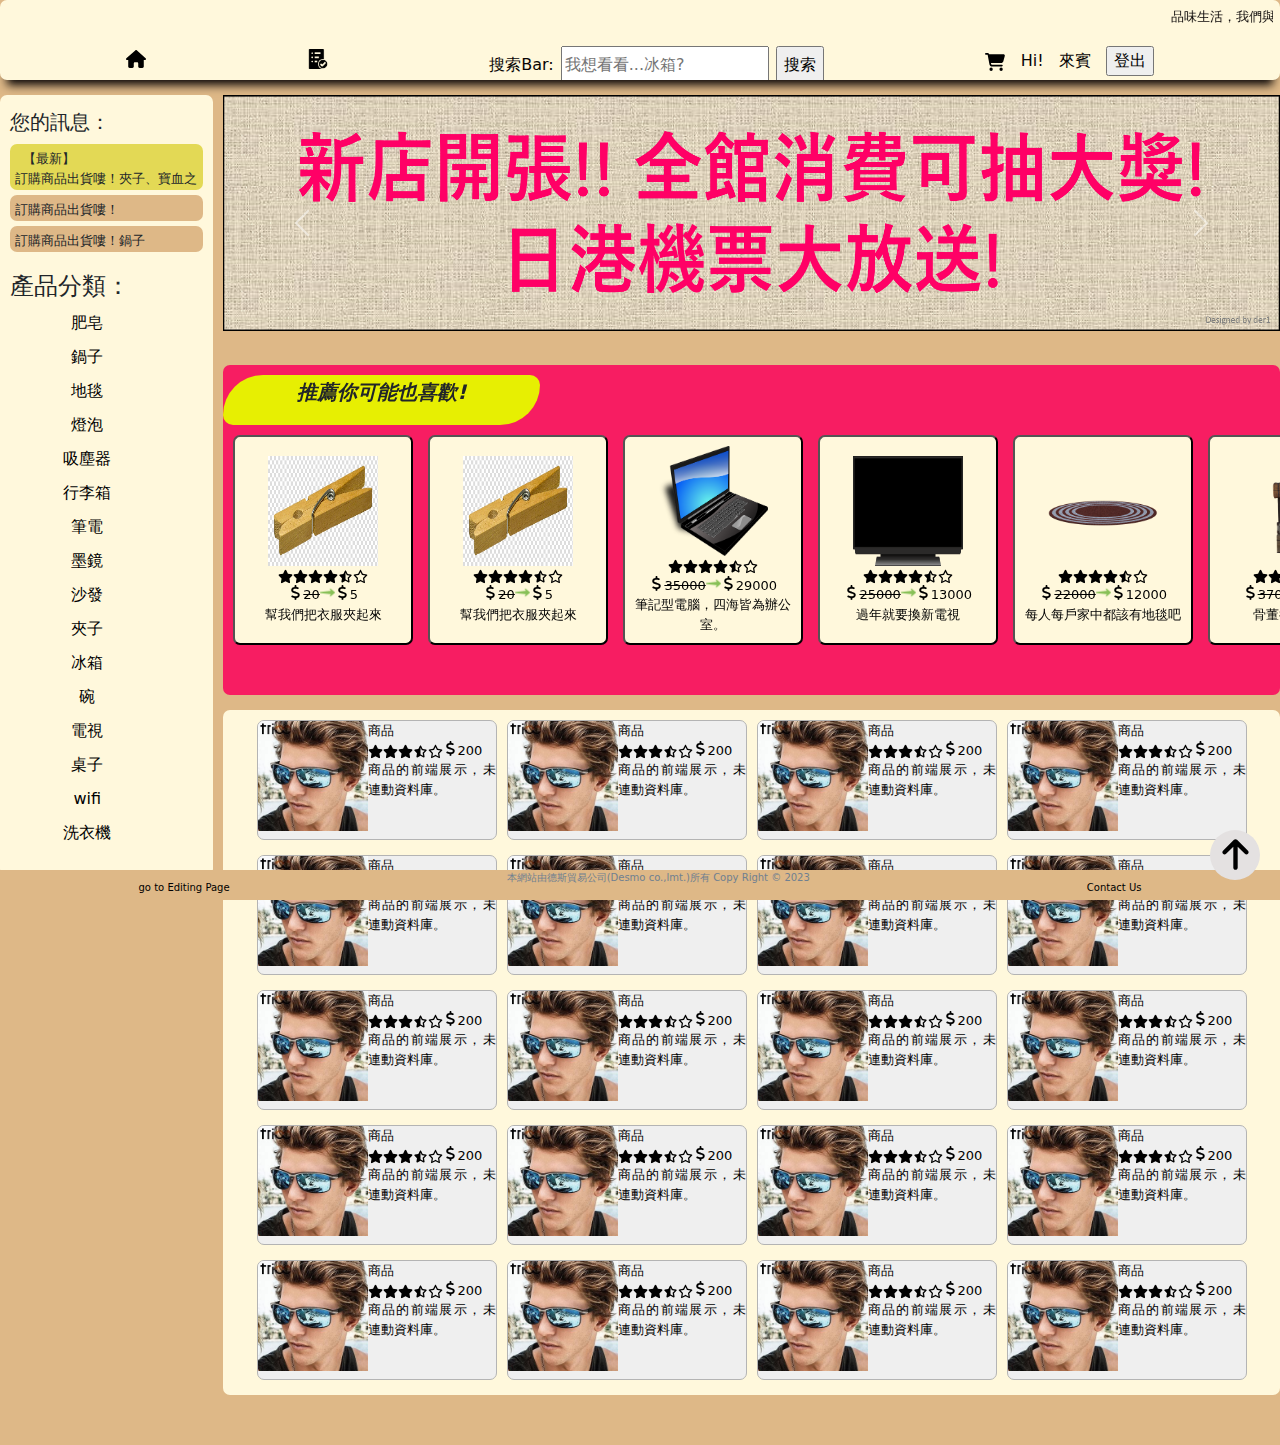
<file: index.html>
<!DOCTYPE html>
<html lang="en">
<!-- http://localhost/Shoopit_frontend/ -->
<!-- 懶人直接貼網址 -->

<head>
    <meta charset="UTF-8">
    <meta name="viewport" content="width=device-width, initial-scale=1.0">
    <title>Shopit</title>
    <!-- import of Bootstrap -->
    <link href="https://cdn.jsdelivr.net/npm/bootstrap@5.3.3/dist/css/bootstrap.min.css" rel="stylesheet" integrity="sha384-QWTKZyjpPEjISv5WaRU9OFeRpok6YctnYmDr5pNlyT2bRjXh0JMhjY6hW+ALEwIH" crossorigin="anonymous">
    <!-- import of Bootstrap -->
    <script src="https://cdn.jsdelivr.net/npm/bootstrap@5.3.3/dist/js/bootstrap.bundle.min.js" integrity="sha384-YvpcrYf0tY3lHB60NNkmXc5s9fDVZLESaAA55NDzOxhy9GkcIdslK1eN7N6jIeHz" crossorigin="anonymous"></script>

    <!-- 連結到AOS -->
    <link rel="stylesheet" href="https://unpkg.com/aos@next/dist/aos.css" />
    <script src="https://unpkg.com/aos@next/dist/aos.js"></script>

    <!-- 將 CSS 文件連結到 HTML -->
    <link rel="stylesheet" href="index.css">
    <!-- 將 JS  文件連結到 HTML -->
    <script src="index.js"></script>
</head>

<body id="top">
    <div id="contener">
        <header class="col-pc-12 col-mobile-12">
            <nav id="run">
                <marquee direction="left" width="100%" scrollamount="10">
                    品味生活，我們與您同行。精心挑選的商品，為您呈現卓越品質與時尚風格。品味不凡，從這裡開始！
                    &nbsp;&nbsp;&nbsp;&nbsp;&nbsp;&nbsp;&nbsp;&nbsp;&nbsp;&nbsp;&nbsp;&nbsp;&nbsp;&nbsp;&nbsp;&nbsp;&nbsp;&nbsp;&nbsp;&nbsp;&nbsp;&nbsp;&nbsp;&nbsp;&nbsp;&nbsp;
                    專為您訂製的個性化體驗！品味生活，從這裡開始。我們將為您提供無與倫比的品質和服務。
                    &nbsp;&nbsp;&nbsp;&nbsp;&nbsp;&nbsp;&nbsp;&nbsp;&nbsp;&nbsp;&nbsp;&nbsp;&nbsp;&nbsp;&nbsp;&nbsp;&nbsp;&nbsp;&nbsp;&nbsp;&nbsp;&nbsp;&nbsp;&nbsp;&nbsp;&nbsp;
                    擁有品味，從此開始。我們的產品將為您的生活增添色彩。選擇我們，讓您的每一刻都閃耀奪目！
                    &nbsp;&nbsp;&nbsp;&nbsp;&nbsp;&nbsp;&nbsp;&nbsp;&nbsp;&nbsp;&nbsp;&nbsp;&nbsp;&nbsp;&nbsp;&nbsp;&nbsp;&nbsp;&nbsp;&nbsp;&nbsp;&nbsp;&nbsp;&nbsp;&nbsp;&nbsp;
                    時尚與舒適的完美結合！我們的產品將為您帶來無限精彩。追求卓越，選擇我們，將讓您與眾不同！
                    &nbsp;&nbsp;&nbsp;&nbsp;&nbsp;&nbsp;&nbsp;&nbsp;&nbsp;&nbsp;&nbsp;&nbsp;&nbsp;&nbsp;&nbsp;&nbsp;&nbsp;&nbsp;&nbsp;&nbsp;&nbsp;&nbsp;&nbsp;&nbsp;&nbsp;&nbsp;
                    獨特風格，不凡魅力。我們的產品與您的品味相得益彰。從細節中展現您的獨特魅力，與我們一同開啟精彩之旅！
                    &nbsp;&nbsp;&nbsp;&nbsp;&nbsp;&nbsp;&nbsp;&nbsp;&nbsp;&nbsp;&nbsp;&nbsp;&nbsp;&nbsp;&nbsp;&nbsp;&nbsp;&nbsp;&nbsp;&nbsp;&nbsp;&nbsp;&nbsp;&nbsp;&nbsp;&nbsp;
                    追求品質生活？我們為您打造。從頂級產品到卓越服務，我們將滿足您的一切需求。盡情享受，我們為您而來！
                    &nbsp;&nbsp;&nbsp;&nbsp;&nbsp;&nbsp;&nbsp;&nbsp;&nbsp;&nbsp;&nbsp;&nbsp;&nbsp;&nbsp;&nbsp;&nbsp;&nbsp;&nbsp;&nbsp;&nbsp;&nbsp;&nbsp;&nbsp;&nbsp;&nbsp;&nbsp;
                    不僅是商品，更是生活方式的象徵。我們致力於提供最好的選擇，讓您的生活充滿愉悅與精彩。
                </marquee>
            </nav>
                <nav id="tool">
                    <div id="home">
                        <a href="index.html"><img src="icon/house-solid.svg" class="icon" title="home page" alt="go to homepage"></a>
                    </div>
                    <div id="check_list">
                        <a href="list.html"><img src="icon/check-list.png" class="icon" alt="go to check list" width="20px" height="20px" title="訂單清單。管理者登入才會顯示；此僅前端展示！"></a>
                    </div>
                    <!-- 搜索區 -->
                    <div id="searchBar">
                        <label id="label" for="search">搜索Bar:</label>
                        <input type="text" id="search" name="search_name" placeholder="我想看看...冰箱?" height="10px" title="可搜尋商品名與種類；此僅前端展示，未連資料庫無法使用！">
                        <input type="submit" name="search_button" value="搜索" title="可搜尋商品名與種類；此僅前端展示，未連資料庫無法使用！">
                    </div>
                    <!-- 購物車 -->
                    <div id="cart">
                        <a href="check.html"><img src="icon/cart-shopping-solid.svg" class="icon" alt="cart icon" title="購物車；因此僅前端展示，無連資料庫，故列出部分商品以展示。">
                        </a>
                        &nbsp; Hi! &nbsp; 來賓 &nbsp;
                        <input type="submit" name="logout" value="登出" title="登出；因此僅前端展示，無連資料庫，故固定登入中。">
                    </div>
                </nav>
        </header>


        <main>
            <div id="middbody" class="ROW">
                <!-- 普通螢幕，顯示的aside(小螢幕點開顯示) -->
                <aside id="aside" class="col-pc-2 col-mobile-12">
                    <div id="infos" style="margin:0 0 20px 0;">
                        <h5 style="margin:0 0 10px 0;">您的訊息：</h5>
                        <div id="info0" data-aos="fade-right" data-aos-duration="300" class="info">&nbsp;&nbsp;【最新】<br>訂購商品出貨嘍！夾子、寶血之碗&nbsp;&nbsp;2024/05/08</div>
                        <div id="info1" data-aos="fade-right" data-aos-duration="600" class="info">訂購商品出貨嘍！wifi2024/05/08</div>
                        <div id="info2" data-aos="fade-right" data-aos-duration="900" class="info">訂購商品出貨嘍！鍋子2024/05/08 10am:31:06</div>
                    </div>
                    <!-- 訊息框結束 -->

                    <h4>產品分類：</h4>
                    <div id="Products">
                        <ul>
                            <li><a href="">肥皂</a></li>
                            <li><a href="">鍋子</a></li>
                            <li><a href="">地毯</a></li>
                            <li><a href="">燈泡</a></li>
                            <li><a href="">吸塵器</a></li>
                            <li><a href="">行李箱</a></li>
                            <li><a href="">筆電</a></li>
                            <li><a href="">墨鏡</a></li>
                            <li><a href="">沙發</a></li>
                            <li><a href="">夾子</a></li>
                            <li><a href="">冰箱</a></li>
                            <li><a href="">碗</a></li>
                            <li><a href="">電視</a></li>
                            <li><a href="">桌子</a></li>
                            <li><a href="">wifi</a></li>
                            <li><a href="">洗衣機</a></li>
                        </ul>
                    </div>
                </aside>

                <div id="contents" class="col-pc-10 col-mobile-12">
                    <!-- 下分三大類greatPromotion、interested、normal -->
                    <div id="greatPromotion">
                        <!-- Retrieved the div code from Bootstrap -->
                        <!-- 廣告圖display -->
                        <div id="carouselExampleInterval" class="carousel slide" data-bs-ride="carousel" data-aos="zoom-in" data-aos-duration="400">
                            <div class="carousel-inner">
                                <div class="carousel-item active" data-bs-interval="4000">
                                    <img src="./pictureTarget/ad1.png" class="d-block w-100" height="255px">
                                </div>
                                <div class="carousel-item" data-bs-interval="4000">
                                    <img src="./pictureTarget/ad2.png" class="d-block w-100" height="255px">
                                </div>
                                <div class="carousel-item" data-bs-interval="4000">
                                    <img src="./pictureTarget/ad3.png" class="d-block w-100" height="255px">
                                </div>
                                <div class="carousel-item" data-bs-interval="4000">
                                    <img src="./pictureTarget/ad4.png" class="d-block w-100" height="255px">
                                </div>
                            </div>
                            <button class="carousel-control-prev" type="button" data-bs-target="#carouselExampleInterval" data-bs-slide="prev">
                                <span class="carousel-control-prev-icon" aria-hidden="true"></span>
                                <span class="visually-hidden">Previous</span>
                            </button>
                            <button class="carousel-control-next" type="button" data-bs-target="#carouselExampleInterval" data-bs-slide="next">
                                <span class="carousel-control-next-icon" aria-hidden="true"></span>
                                <span class="visually-hidden">Next</span>
                            </button>
                        </div>
                        <!-- Bootstrap end -->

                    </div>
                    <div id="interested" data-aos="zoom-in" data-aos-duration="800">
                        <div id="interested_title">
                            <p>推薦你可能也喜歡!</p>
                        </div>

                        <div id="items">
                            <a href="itemPage.html">
                                <button id="item" height="210px" ; width="180px" ;>
                                    <img src="pictureTarget/clamp4.jpg" alt="" title="優質特賣" width="110px" height="110px">
                                    <div id="level1">
                                        <div id="stars"><img src="icon/star-solid.svg" alt="" height="15px" width="15"></div>
                                        <div id="stars"><img src="icon/star-solid.svg" alt="" height="15px" width="15"></div>
                                        <div id="stars"><img src="icon/star-solid.svg" alt="" height="15px" width="15"></div>
                                        <div id="stars"><img src="icon/star-solid.svg" alt="" height="15px" width="15"></div>
                                        <div id="stars"><img src="icon/star-stroke.svg" alt="" height="15px" width="15"></div>
                                        <div id="stars"><img src="icon/star-regular.svg" alt="" height="15px" width="15"></div>
                                    </div>
                                    <div id="level2">
                                        <img src="icon/dollar.svg" alt="" height="15px" width="15">
                                        <div id="price1">20</div>
                                        <img src="icon/arrow-right.png" alt="" height="15px" width="15">
                                        <img src="icon/dollar.svg" alt="" height="15px" width="15">
                                        <div id="price">5</div>
                                    </div>
                                    <div id="intro">幫我們把衣服夾起來</div>
                                </button>
                            </a>
                            <a href="itemPage.html">
                                <button id="item" height="210px" ; width="180px" ;>
                                    <img src="pictureTarget/clamp4.jpg" alt="" title="優質特賣" width="110px" height="110px">
                                    <div id="level1">
                                        <div id="stars"><img src="icon/star-solid.svg" alt="" height="15px" width="15"></div>
                                        <div id="stars"><img src="icon/star-solid.svg" alt="" height="15px" width="15"></div>
                                        <div id="stars"><img src="icon/star-solid.svg" alt="" height="15px" width="15"></div>
                                        <div id="stars"><img src="icon/star-solid.svg" alt="" height="15px" width="15"></div>
                                        <div id="stars"><img src="icon/star-stroke.svg" alt="" height="15px" width="15"></div>
                                        <div id="stars"><img src="icon/star-regular.svg" alt="" height="15px" width="15"></div>
                                    </div>
                                    <div id="level2">
                                        <img src="icon/dollar.svg" alt="" height="15px" width="15">
                                        <div id="price1">20</div>
                                        <img src="icon/arrow-right.png" alt="" height="15px" width="15">
                                        <img src="icon/dollar.svg" alt="" height="15px" width="15">
                                        <div id="price">5</div>
                                    </div>
                                    <div id="intro">幫我們把衣服夾起來</div>
                                </button>
                            </a>
                            <a href="itemPage.html">
                                <button id="item" height="210px" ; width="180px" ;>
                                    <img src="./pictureTarget/pc.png" alt="" title="優質特賣" width="110px" height="110px">
                                    <div id="level1">
                                        <div id="stars"><img src="icon/star-solid.svg" alt="" height="15px" width="15"></div>
                                        <div id="stars"><img src="icon/star-solid.svg" alt="" height="15px" width="15"></div>
                                        <div id="stars"><img src="icon/star-solid.svg" alt="" height="15px" width="15"></div>
                                        <div id="stars"><img src="icon/star-solid.svg" alt="" height="15px" width="15"></div>
                                        <div id="stars"><img src="icon/star-stroke.svg" alt="" height="15px" width="15"></div>
                                        <div id="stars"><img src="icon/star-regular.svg" alt="" height="15px" width="15"></div>
                                    </div>
                                    <div id="level2">
                                        <img src="icon/dollar.svg" alt="" height="15px" width="15">
                                        <div id="price1">35000</div>
                                        <img src="icon/arrow-right.png" alt="" height="15px" width="15">
                                        <img src="icon/dollar.svg" alt="" height="15px" width="15">
                                        <div id="price">29000</div>
                                    </div>
                                    <div id="intro">筆記型電腦，四海皆為辦公室。</div>
                                </button>
                            </a>
                            <a href="itemPage.html">
                                <button id="item" height="210px" ; width="180px" ;>
                                    <img src="./pictureTarget/TV.png" alt="" title="優質特賣" width="110px" height="110px">
                                    <div id="level1">
                                        <div id="stars"><img src="icon/star-solid.svg" alt="" height="15px" width="15"></div>
                                        <div id="stars"><img src="icon/star-solid.svg" alt="" height="15px" width="15"></div>
                                        <div id="stars"><img src="icon/star-solid.svg" alt="" height="15px" width="15"></div>
                                        <div id="stars"><img src="icon/star-solid.svg" alt="" height="15px" width="15"></div>
                                        <div id="stars"><img src="icon/star-stroke.svg" alt="" height="15px" width="15"></div>
                                        <div id="stars"><img src="icon/star-regular.svg" alt="" height="15px" width="15"></div>
                                    </div>
                                    <div id="level2">
                                        <img src="icon/dollar.svg" alt="" height="15px" width="15">
                                        <div id="price1">25000</div>
                                        <img src="icon/arrow-right.png" alt="" height="15px" width="15">
                                        <img src="icon/dollar.svg" alt="" height="15px" width="15">
                                        <div id="price">13000</div>
                                    </div>
                                    <div id="intro">過年就要換新電視</div>
                                </button>
                            </a>
                            <a href="itemPage.html">
                                <button id="item" height="210px" ; width="180px" ;>
                                    <img src="./pictureTarget/rug.png" alt="" title="優質特賣" width="110px" height="110px">
                                    <div id="level1">
                                        <div id="stars"><img src="icon/star-solid.svg" alt="" height="15px" width="15"></div>
                                        <div id="stars"><img src="icon/star-solid.svg" alt="" height="15px" width="15"></div>
                                        <div id="stars"><img src="icon/star-solid.svg" alt="" height="15px" width="15"></div>
                                        <div id="stars"><img src="icon/star-solid.svg" alt="" height="15px" width="15"></div>
                                        <div id="stars"><img src="icon/star-stroke.svg" alt="" height="15px" width="15"></div>
                                        <div id="stars"><img src="icon/star-regular.svg" alt="" height="15px" width="15"></div>
                                    </div>
                                    <div id="level2">
                                        <img src="icon/dollar.svg" alt="" height="15px" width="15">
                                        <div id="price1">22000</div>
                                        <img src="icon/arrow-right.png" alt="" height="15px" width="15">
                                        <img src="icon/dollar.svg" alt="" height="15px" width="15">
                                        <div id="price">12000</div>
                                    </div>
                                    <div id="intro">每人每戶家中都該有地毯吧</div>
                                </button>
                            </a>
                            <a href="itemPage.html">
                                <button id="item" height="210px" ; width="180px" ;>
                                    <img src="./pictureTarget/travelBox.png" alt="" title="優質特賣" width="110px" height="110px">
                                    <div id="level1">
                                        <div id="stars"><img src="icon/star-solid.svg" alt="" height="15px" width="15"></div>
                                        <div id="stars"><img src="icon/star-solid.svg" alt="" height="15px" width="15"></div>
                                        <div id="stars"><img src="icon/star-solid.svg" alt="" height="15px" width="15"></div>
                                        <div id="stars"><img src="icon/star-solid.svg" alt="" height="15px" width="15"></div>
                                        <div id="stars"><img src="icon/star-stroke.svg" alt="" height="15px" width="15"></div>
                                        <div id="stars"><img src="icon/star-regular.svg" alt="" height="15px" width="15"></div>
                                    </div>
                                    <div id="level2">
                                        <img src="icon/dollar.svg" alt="" height="15px" width="15">
                                        <div id="price1">3700</div>
                                        <img src="icon/arrow-right.png" alt="" height="15px" width="15">
                                        <img src="icon/dollar.svg" alt="" height="15px" width="15">
                                        <div id="price">3500</div>
                                    </div>
                                    <div id="intro">骨董行李箱招標</div>
                                </button>
                            </a>
                        </div>
                    </div>

                    <div id="normal" data-aos="fade-up" data-aos-anchor-placement="top-bottom">
                        <a href="itemPage.html">
                            <button id="oneProduct" height= "120px" width= "240px">
                                <div id="pic">
                                    <img src="pictureTarget/sunglasses.jpg" alt="" width="110px" height="110px">
                                </div>
                                <div id="description">
                                    <div id="title">商品</div>
                                    <div id="level">
                                        <div id="stars"><img src="icon/star-solid.svg" alt="" height="15px" width="15"></div>
                                        <div id="stars"><img src="icon/star-solid.svg" alt="" height="15px" width="15"></div>
                                        <div id="stars"><img src="icon/star-solid.svg" alt="" height="15px" width="15"></div>
                                        <div id="stars"><img src="icon/star-stroke.svg" alt="" height="15px" width="15"></div>
                                        <div id="stars"><img src="icon/star-regular.svg" alt="" height="15px" width="15"></div>
                                        <img src="icon/dollar.svg" alt="" height="15px" width="15">
                                        <div id="price">200</div>
                                    </div>
                                    <div id="intro">商品的前端展示，未連動資料庫。</div>
                                </div>
                            </button>
                        </a>
                        <a href="itemPage.html">
                            <button id="oneProduct" height= "120px" width= "240px">
                                <div id="pic">
                                    <img src="pictureTarget/sunglasses.jpg" alt="" width="110px" height="110px">
                                </div>
                                <div id="description">
                                    <div id="title">商品</div>
                                    <div id="level">
                                        <div id="stars"><img src="icon/star-solid.svg" alt="" height="15px" width="15"></div>
                                        <div id="stars"><img src="icon/star-solid.svg" alt="" height="15px" width="15"></div>
                                        <div id="stars"><img src="icon/star-solid.svg" alt="" height="15px" width="15"></div>
                                        <div id="stars"><img src="icon/star-stroke.svg" alt="" height="15px" width="15"></div>
                                        <div id="stars"><img src="icon/star-regular.svg" alt="" height="15px" width="15"></div>
                                        <img src="icon/dollar.svg" alt="" height="15px" width="15">
                                        <div id="price">200</div>
                                    </div>
                                    <div id="intro">商品的前端展示，未連動資料庫。</div>
                                </div>
                            </button>
                        </a>
                        <a href="itemPage.html">
                            <button id="oneProduct" height= "120px" width= "240px">
                                <div id="pic">
                                    <img src="pictureTarget/sunglasses.jpg" alt="" width="110px" height="110px">
                                </div>
                                <div id="description">
                                    <div id="title">商品</div>
                                    <div id="level">
                                        <div id="stars"><img src="icon/star-solid.svg" alt="" height="15px" width="15"></div>
                                        <div id="stars"><img src="icon/star-solid.svg" alt="" height="15px" width="15"></div>
                                        <div id="stars"><img src="icon/star-solid.svg" alt="" height="15px" width="15"></div>
                                        <div id="stars"><img src="icon/star-stroke.svg" alt="" height="15px" width="15"></div>
                                        <div id="stars"><img src="icon/star-regular.svg" alt="" height="15px" width="15"></div>
                                        <img src="icon/dollar.svg" alt="" height="15px" width="15">
                                        <div id="price">200</div>
                                    </div>
                                    <div id="intro">商品的前端展示，未連動資料庫。</div>
                                </div>
                            </button>
                        </a>
                        <a href="itemPage.html">
                            <button id="oneProduct" height= "120px" width= "240px">
                                <div id="pic">
                                    <img src="pictureTarget/sunglasses.jpg" alt="" width="110px" height="110px">
                                </div>
                                <div id="description">
                                    <div id="title">商品</div>
                                    <div id="level">
                                        <div id="stars"><img src="icon/star-solid.svg" alt="" height="15px" width="15"></div>
                                        <div id="stars"><img src="icon/star-solid.svg" alt="" height="15px" width="15"></div>
                                        <div id="stars"><img src="icon/star-solid.svg" alt="" height="15px" width="15"></div>
                                        <div id="stars"><img src="icon/star-stroke.svg" alt="" height="15px" width="15"></div>
                                        <div id="stars"><img src="icon/star-regular.svg" alt="" height="15px" width="15"></div>
                                        <img src="icon/dollar.svg" alt="" height="15px" width="15">
                                        <div id="price">200</div>
                                    </div>
                                    <div id="intro">商品的前端展示，未連動資料庫。</div>
                                </div>
                            </button>
                        </a>
                        <a href="itemPage.html">
                            <button id="oneProduct" height= "120px" width= "240px">
                                <div id="pic">
                                    <img src="pictureTarget/sunglasses.jpg" alt="" width="110px" height="110px">
                                </div>
                                <div id="description">
                                    <div id="title">商品</div>
                                    <div id="level">
                                        <div id="stars"><img src="icon/star-solid.svg" alt="" height="15px" width="15"></div>
                                        <div id="stars"><img src="icon/star-solid.svg" alt="" height="15px" width="15"></div>
                                        <div id="stars"><img src="icon/star-solid.svg" alt="" height="15px" width="15"></div>
                                        <div id="stars"><img src="icon/star-stroke.svg" alt="" height="15px" width="15"></div>
                                        <div id="stars"><img src="icon/star-regular.svg" alt="" height="15px" width="15"></div>
                                        <img src="icon/dollar.svg" alt="" height="15px" width="15">
                                        <div id="price">200</div>
                                    </div>
                                    <div id="intro">商品的前端展示，未連動資料庫。</div>
                                </div>
                            </button>
                        </a>
                        <a href="itemPage.html">
                            <button id="oneProduct" height= "120px" width= "240px">
                                <div id="pic">
                                    <img src="pictureTarget/sunglasses.jpg" alt="" width="110px" height="110px">
                                </div>
                                <div id="description">
                                    <div id="title">商品</div>
                                    <div id="level">
                                        <div id="stars"><img src="icon/star-solid.svg" alt="" height="15px" width="15"></div>
                                        <div id="stars"><img src="icon/star-solid.svg" alt="" height="15px" width="15"></div>
                                        <div id="stars"><img src="icon/star-solid.svg" alt="" height="15px" width="15"></div>
                                        <div id="stars"><img src="icon/star-stroke.svg" alt="" height="15px" width="15"></div>
                                        <div id="stars"><img src="icon/star-regular.svg" alt="" height="15px" width="15"></div>
                                        <img src="icon/dollar.svg" alt="" height="15px" width="15">
                                        <div id="price">200</div>
                                    </div>
                                    <div id="intro">商品的前端展示，未連動資料庫。</div>
                                </div>
                            </button>
                        </a>
                        <a href="itemPage.html">
                            <button id="oneProduct" height= "120px" width= "240px">
                                <div id="pic">
                                    <img src="pictureTarget/sunglasses.jpg" alt="" width="110px" height="110px">
                                </div>
                                <div id="description">
                                    <div id="title">商品</div>
                                    <div id="level">
                                        <div id="stars"><img src="icon/star-solid.svg" alt="" height="15px" width="15"></div>
                                        <div id="stars"><img src="icon/star-solid.svg" alt="" height="15px" width="15"></div>
                                        <div id="stars"><img src="icon/star-solid.svg" alt="" height="15px" width="15"></div>
                                        <div id="stars"><img src="icon/star-stroke.svg" alt="" height="15px" width="15"></div>
                                        <div id="stars"><img src="icon/star-regular.svg" alt="" height="15px" width="15"></div>
                                        <img src="icon/dollar.svg" alt="" height="15px" width="15">
                                        <div id="price">200</div>
                                    </div>
                                    <div id="intro">商品的前端展示，未連動資料庫。</div>
                                </div>
                            </button>
                        </a>
                        <a href="itemPage.html">
                            <button id="oneProduct" height= "120px" width= "240px">
                                <div id="pic">
                                    <img src="pictureTarget/sunglasses.jpg" alt="" width="110px" height="110px">
                                </div>
                                <div id="description">
                                    <div id="title">商品</div>
                                    <div id="level">
                                        <div id="stars"><img src="icon/star-solid.svg" alt="" height="15px" width="15"></div>
                                        <div id="stars"><img src="icon/star-solid.svg" alt="" height="15px" width="15"></div>
                                        <div id="stars"><img src="icon/star-solid.svg" alt="" height="15px" width="15"></div>
                                        <div id="stars"><img src="icon/star-stroke.svg" alt="" height="15px" width="15"></div>
                                        <div id="stars"><img src="icon/star-regular.svg" alt="" height="15px" width="15"></div>
                                        <img src="icon/dollar.svg" alt="" height="15px" width="15">
                                        <div id="price">200</div>
                                    </div>
                                    <div id="intro">商品的前端展示，未連動資料庫。</div>
                                </div>
                            </button>
                        </a>
                        <a href="itemPage.html">
                            <button id="oneProduct" height= "120px" width= "240px">
                                <div id="pic">
                                    <img src="pictureTarget/sunglasses.jpg" alt="" width="110px" height="110px">
                                </div>
                                <div id="description">
                                    <div id="title">商品</div>
                                    <div id="level">
                                        <div id="stars"><img src="icon/star-solid.svg" alt="" height="15px" width="15"></div>
                                        <div id="stars"><img src="icon/star-solid.svg" alt="" height="15px" width="15"></div>
                                        <div id="stars"><img src="icon/star-solid.svg" alt="" height="15px" width="15"></div>
                                        <div id="stars"><img src="icon/star-stroke.svg" alt="" height="15px" width="15"></div>
                                        <div id="stars"><img src="icon/star-regular.svg" alt="" height="15px" width="15"></div>
                                        <img src="icon/dollar.svg" alt="" height="15px" width="15">
                                        <div id="price">200</div>
                                    </div>
                                    <div id="intro">商品的前端展示，未連動資料庫。</div>
                                </div>
                            </button>
                        </a>
                        <a href="itemPage.html">
                            <button id="oneProduct" height= "120px" width= "240px">
                                <div id="pic">
                                    <img src="pictureTarget/sunglasses.jpg" alt="" width="110px" height="110px">
                                </div>
                                <div id="description">
                                    <div id="title">商品</div>
                                    <div id="level">
                                        <div id="stars"><img src="icon/star-solid.svg" alt="" height="15px" width="15"></div>
                                        <div id="stars"><img src="icon/star-solid.svg" alt="" height="15px" width="15"></div>
                                        <div id="stars"><img src="icon/star-solid.svg" alt="" height="15px" width="15"></div>
                                        <div id="stars"><img src="icon/star-stroke.svg" alt="" height="15px" width="15"></div>
                                        <div id="stars"><img src="icon/star-regular.svg" alt="" height="15px" width="15"></div>
                                        <img src="icon/dollar.svg" alt="" height="15px" width="15">
                                        <div id="price">200</div>
                                    </div>
                                    <div id="intro">商品的前端展示，未連動資料庫。</div>
                                </div>
                            </button>
                        </a>
                        <a href="itemPage.html">
                            <button id="oneProduct" height= "120px" width= "240px">
                                <div id="pic">
                                    <img src="pictureTarget/sunglasses.jpg" alt="" width="110px" height="110px">
                                </div>
                                <div id="description">
                                    <div id="title">商品</div>
                                    <div id="level">
                                        <div id="stars"><img src="icon/star-solid.svg" alt="" height="15px" width="15"></div>
                                        <div id="stars"><img src="icon/star-solid.svg" alt="" height="15px" width="15"></div>
                                        <div id="stars"><img src="icon/star-solid.svg" alt="" height="15px" width="15"></div>
                                        <div id="stars"><img src="icon/star-stroke.svg" alt="" height="15px" width="15"></div>
                                        <div id="stars"><img src="icon/star-regular.svg" alt="" height="15px" width="15"></div>
                                        <img src="icon/dollar.svg" alt="" height="15px" width="15">
                                        <div id="price">200</div>
                                    </div>
                                    <div id="intro">商品的前端展示，未連動資料庫。</div>
                                </div>
                            </button>
                        </a>
                        <a href="itemPage.html">
                            <button id="oneProduct" height= "120px" width= "240px">
                                <div id="pic">
                                    <img src="pictureTarget/sunglasses.jpg" alt="" width="110px" height="110px">
                                </div>
                                <div id="description">
                                    <div id="title">商品</div>
                                    <div id="level">
                                        <div id="stars"><img src="icon/star-solid.svg" alt="" height="15px" width="15"></div>
                                        <div id="stars"><img src="icon/star-solid.svg" alt="" height="15px" width="15"></div>
                                        <div id="stars"><img src="icon/star-solid.svg" alt="" height="15px" width="15"></div>
                                        <div id="stars"><img src="icon/star-stroke.svg" alt="" height="15px" width="15"></div>
                                        <div id="stars"><img src="icon/star-regular.svg" alt="" height="15px" width="15"></div>
                                        <img src="icon/dollar.svg" alt="" height="15px" width="15">
                                        <div id="price">200</div>
                                    </div>
                                    <div id="intro">商品的前端展示，未連動資料庫。</div>
                                </div>
                            </button>
                        </a>
                        <a href="itemPage.html">
                            <button id="oneProduct" height= "120px" width= "240px">
                                <div id="pic">
                                    <img src="pictureTarget/sunglasses.jpg" alt="" width="110px" height="110px">
                                </div>
                                <div id="description">
                                    <div id="title">商品</div>
                                    <div id="level">
                                        <div id="stars"><img src="icon/star-solid.svg" alt="" height="15px" width="15"></div>
                                        <div id="stars"><img src="icon/star-solid.svg" alt="" height="15px" width="15"></div>
                                        <div id="stars"><img src="icon/star-solid.svg" alt="" height="15px" width="15"></div>
                                        <div id="stars"><img src="icon/star-stroke.svg" alt="" height="15px" width="15"></div>
                                        <div id="stars"><img src="icon/star-regular.svg" alt="" height="15px" width="15"></div>
                                        <img src="icon/dollar.svg" alt="" height="15px" width="15">
                                        <div id="price">200</div>
                                    </div>
                                    <div id="intro">商品的前端展示，未連動資料庫。</div>
                                </div>
                            </button>
                        </a>
                        <a href="itemPage.html">
                            <button id="oneProduct" height= "120px" width= "240px">
                                <div id="pic">
                                    <img src="pictureTarget/sunglasses.jpg" alt="" width="110px" height="110px">
                                </div>
                                <div id="description">
                                    <div id="title">商品</div>
                                    <div id="level">
                                        <div id="stars"><img src="icon/star-solid.svg" alt="" height="15px" width="15"></div>
                                        <div id="stars"><img src="icon/star-solid.svg" alt="" height="15px" width="15"></div>
                                        <div id="stars"><img src="icon/star-solid.svg" alt="" height="15px" width="15"></div>
                                        <div id="stars"><img src="icon/star-stroke.svg" alt="" height="15px" width="15"></div>
                                        <div id="stars"><img src="icon/star-regular.svg" alt="" height="15px" width="15"></div>
                                        <img src="icon/dollar.svg" alt="" height="15px" width="15">
                                        <div id="price">200</div>
                                    </div>
                                    <div id="intro">商品的前端展示，未連動資料庫。</div>
                                </div>
                            </button>
                        </a>
                        <a href="itemPage.html">
                            <button id="oneProduct" height= "120px" width= "240px">
                                <div id="pic">
                                    <img src="pictureTarget/sunglasses.jpg" alt="" width="110px" height="110px">
                                </div>
                                <div id="description">
                                    <div id="title">商品</div>
                                    <div id="level">
                                        <div id="stars"><img src="icon/star-solid.svg" alt="" height="15px" width="15"></div>
                                        <div id="stars"><img src="icon/star-solid.svg" alt="" height="15px" width="15"></div>
                                        <div id="stars"><img src="icon/star-solid.svg" alt="" height="15px" width="15"></div>
                                        <div id="stars"><img src="icon/star-stroke.svg" alt="" height="15px" width="15"></div>
                                        <div id="stars"><img src="icon/star-regular.svg" alt="" height="15px" width="15"></div>
                                        <img src="icon/dollar.svg" alt="" height="15px" width="15">
                                        <div id="price">200</div>
                                    </div>
                                    <div id="intro">商品的前端展示，未連動資料庫。</div>
                                </div>
                            </button>
                        </a>
                        <a href="itemPage.html">
                            <button id="oneProduct" height= "120px" width= "240px">
                                <div id="pic">
                                    <img src="pictureTarget/sunglasses.jpg" alt="" width="110px" height="110px">
                                </div>
                                <div id="description">
                                    <div id="title">商品</div>
                                    <div id="level">
                                        <div id="stars"><img src="icon/star-solid.svg" alt="" height="15px" width="15"></div>
                                        <div id="stars"><img src="icon/star-solid.svg" alt="" height="15px" width="15"></div>
                                        <div id="stars"><img src="icon/star-solid.svg" alt="" height="15px" width="15"></div>
                                        <div id="stars"><img src="icon/star-stroke.svg" alt="" height="15px" width="15"></div>
                                        <div id="stars"><img src="icon/star-regular.svg" alt="" height="15px" width="15"></div>
                                        <img src="icon/dollar.svg" alt="" height="15px" width="15">
                                        <div id="price">200</div>
                                    </div>
                                    <div id="intro">商品的前端展示，未連動資料庫。</div>
                                </div>
                            </button>
                        </a>
                        <a href="itemPage.html">
                            <button id="oneProduct" height= "120px" width= "240px">
                                <div id="pic">
                                    <img src="pictureTarget/sunglasses.jpg" alt="" width="110px" height="110px">
                                </div>
                                <div id="description">
                                    <div id="title">商品</div>
                                    <div id="level">
                                        <div id="stars"><img src="icon/star-solid.svg" alt="" height="15px" width="15"></div>
                                        <div id="stars"><img src="icon/star-solid.svg" alt="" height="15px" width="15"></div>
                                        <div id="stars"><img src="icon/star-solid.svg" alt="" height="15px" width="15"></div>
                                        <div id="stars"><img src="icon/star-stroke.svg" alt="" height="15px" width="15"></div>
                                        <div id="stars"><img src="icon/star-regular.svg" alt="" height="15px" width="15"></div>
                                        <img src="icon/dollar.svg" alt="" height="15px" width="15">
                                        <div id="price">200</div>
                                    </div>
                                    <div id="intro">商品的前端展示，未連動資料庫。</div>
                                </div>
                            </button>
                        </a>
                        <a href="itemPage.html">
                            <button id="oneProduct" height= "120px" width= "240px">
                                <div id="pic">
                                    <img src="pictureTarget/sunglasses.jpg" alt="" width="110px" height="110px">
                                </div>
                                <div id="description">
                                    <div id="title">商品</div>
                                    <div id="level">
                                        <div id="stars"><img src="icon/star-solid.svg" alt="" height="15px" width="15"></div>
                                        <div id="stars"><img src="icon/star-solid.svg" alt="" height="15px" width="15"></div>
                                        <div id="stars"><img src="icon/star-solid.svg" alt="" height="15px" width="15"></div>
                                        <div id="stars"><img src="icon/star-stroke.svg" alt="" height="15px" width="15"></div>
                                        <div id="stars"><img src="icon/star-regular.svg" alt="" height="15px" width="15"></div>
                                        <img src="icon/dollar.svg" alt="" height="15px" width="15">
                                        <div id="price">200</div>
                                    </div>
                                    <div id="intro">商品的前端展示，未連動資料庫。</div>
                                </div>
                            </button>
                        </a>
                        <a href="itemPage.html">
                            <button id="oneProduct" height= "120px" width= "240px">
                                <div id="pic">
                                    <img src="pictureTarget/sunglasses.jpg" alt="" width="110px" height="110px">
                                </div>
                                <div id="description">
                                    <div id="title">商品</div>
                                    <div id="level">
                                        <div id="stars"><img src="icon/star-solid.svg" alt="" height="15px" width="15"></div>
                                        <div id="stars"><img src="icon/star-solid.svg" alt="" height="15px" width="15"></div>
                                        <div id="stars"><img src="icon/star-solid.svg" alt="" height="15px" width="15"></div>
                                        <div id="stars"><img src="icon/star-stroke.svg" alt="" height="15px" width="15"></div>
                                        <div id="stars"><img src="icon/star-regular.svg" alt="" height="15px" width="15"></div>
                                        <img src="icon/dollar.svg" alt="" height="15px" width="15">
                                        <div id="price">200</div>
                                    </div>
                                    <div id="intro">商品的前端展示，未連動資料庫。</div>
                                </div>
                            </button>
                        </a>
                        <a href="itemPage.html">
                            <button id="oneProduct" height= "120px" width= "240px">
                                <div id="pic">
                                    <img src="pictureTarget/sunglasses.jpg" alt="" width="110px" height="110px">
                                </div>
                                <div id="description">
                                    <div id="title">商品</div>
                                    <div id="level">
                                        <div id="stars"><img src="icon/star-solid.svg" alt="" height="15px" width="15"></div>
                                        <div id="stars"><img src="icon/star-solid.svg" alt="" height="15px" width="15"></div>
                                        <div id="stars"><img src="icon/star-solid.svg" alt="" height="15px" width="15"></div>
                                        <div id="stars"><img src="icon/star-stroke.svg" alt="" height="15px" width="15"></div>
                                        <div id="stars"><img src="icon/star-regular.svg" alt="" height="15px" width="15"></div>
                                        <img src="icon/dollar.svg" alt="" height="15px" width="15">
                                        <div id="price">200</div>
                                    </div>
                                    <div id="intro">商品的前端展示，未連動資料庫。</div>
                                </div>
                            </button>
                        </a>
                    </div>
                </div>
            </div>
        </main>
    </div>
    <footer>
        <div id="editing_page"><a href="edit.html">go to Editing Page</a> </div>
        <div id="author">
            <p>本網站由德斯貿易公司(Desmo co.,lmt.)所有 Copy Right &copy; 2023</p>
        </div>
        <div id="cont"><a href="contact.html">Contact Us</a> </div>
    </footer>
    <script>
        AOS.init({
            duration: 500,
        });
    </script>

</body>
<span id="toTop"> <a href="#top"><img src="icon/arrow-up.svg" alt="" title="to top" height="35px" width="35px"></a></span>

</html>
</file>
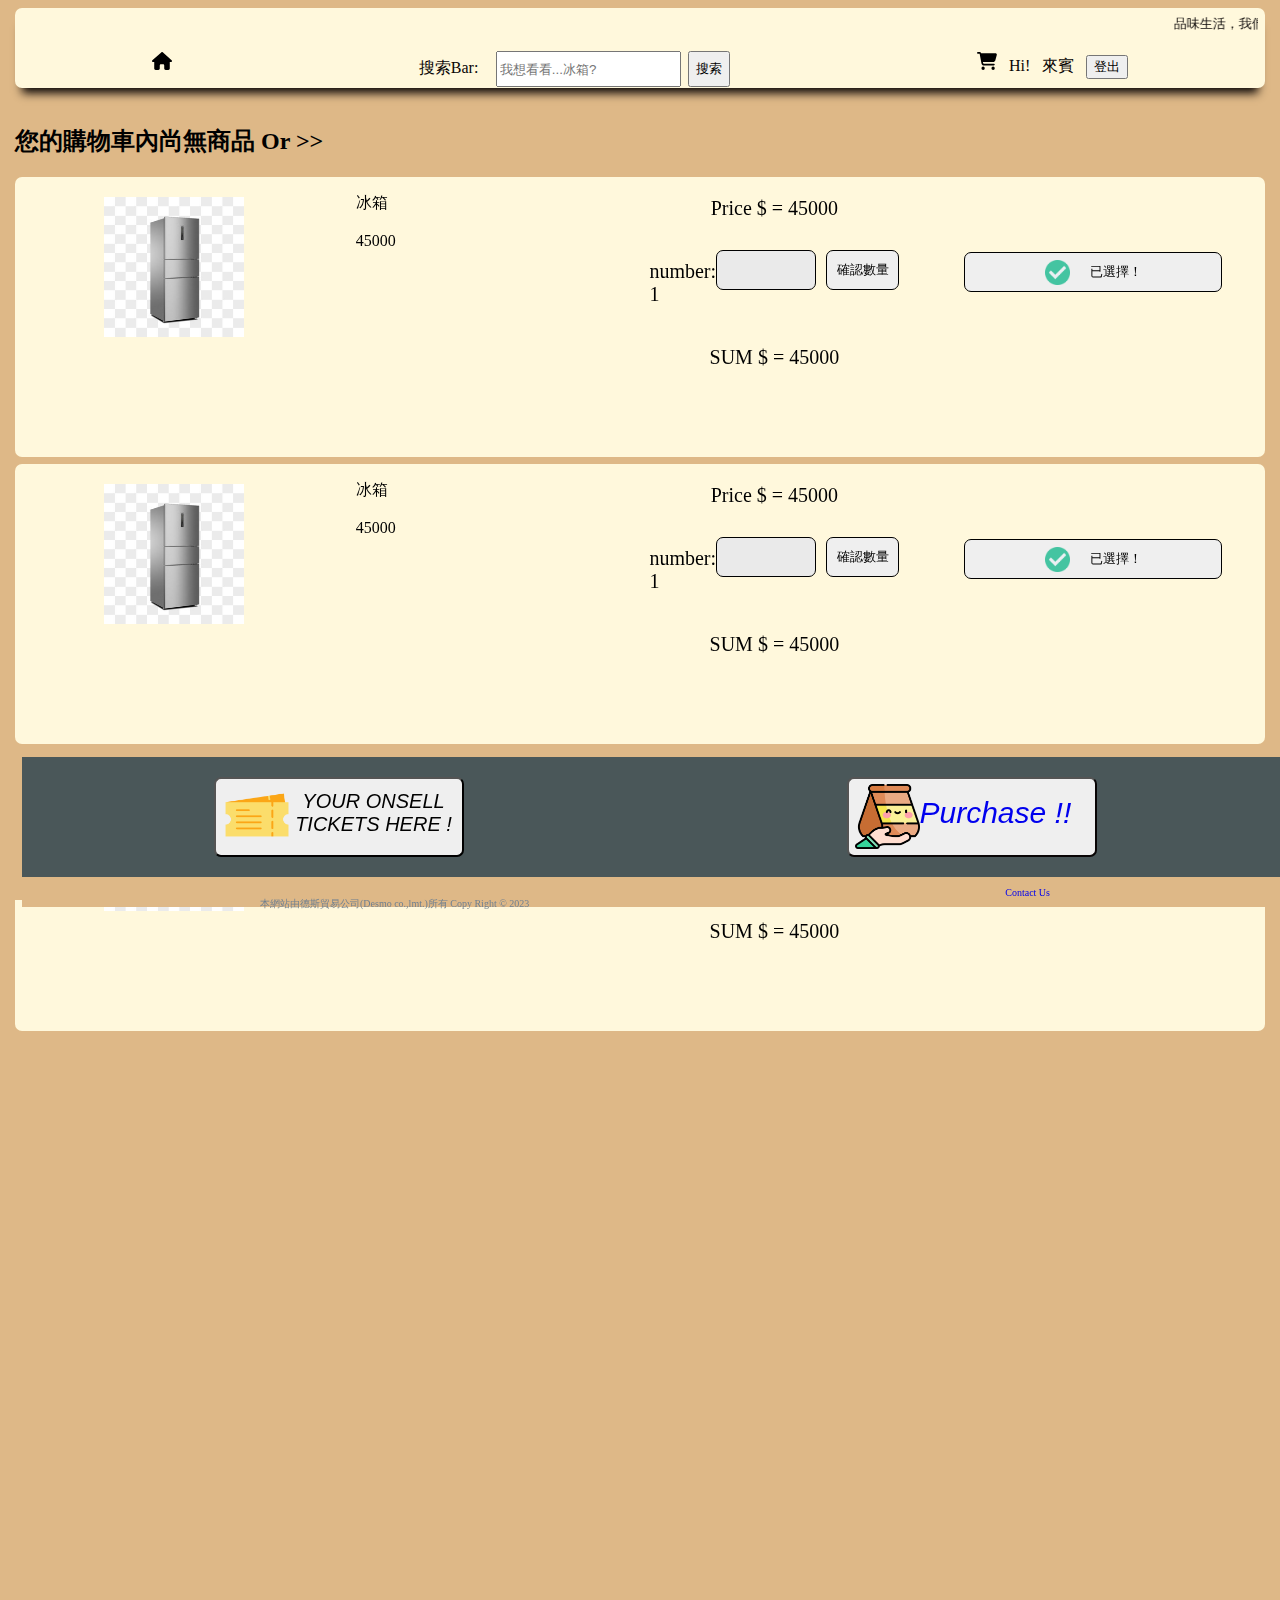
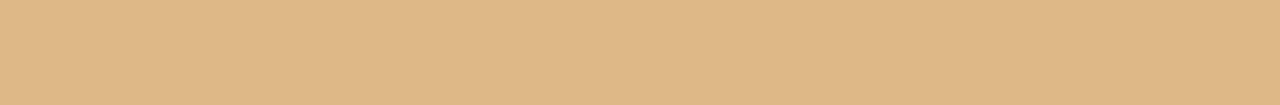
<file: check.html>
<!DOCTYPE html>
<html lang="en">

<head>
    <meta charset="UTF-8">
    <meta name="viewport" content="width=device-width, initial-scale=1.0">
    <title>Check</title>

    <!-- 連結到AOS -->
    <link rel="stylesheet" href="https://unpkg.com/aos@next/dist/aos.css" />
    <script src="https://unpkg.com/aos@next/dist/aos.js"></script>

    <!-- 將 CSS & JS 文件連結到 HTML -->
    <link rel="stylesheet" href="check.css">
    <script src="check.js"></script>
</head>

<body>
    <header class="col-pc-12 col-mobile-12">
        <nav id="run">
            <marquee direction="left" width="100%" scrollamount="10">
                品味生活，我們與您同行。精心挑選的商品，為您呈現卓越品質與時尚風格。品味不凡，從這裡開始！
                &nbsp;&nbsp;&nbsp;&nbsp;&nbsp;&nbsp;&nbsp;&nbsp;&nbsp;&nbsp;&nbsp;&nbsp;&nbsp;&nbsp;&nbsp;&nbsp;&nbsp;&nbsp;&nbsp;&nbsp;&nbsp;&nbsp;&nbsp;&nbsp;&nbsp;&nbsp;
                專為您訂製的個性化體驗！品味生活，從這裡開始。我們將為您提供無與倫比的品質和服務。
                &nbsp;&nbsp;&nbsp;&nbsp;&nbsp;&nbsp;&nbsp;&nbsp;&nbsp;&nbsp;&nbsp;&nbsp;&nbsp;&nbsp;&nbsp;&nbsp;&nbsp;&nbsp;&nbsp;&nbsp;&nbsp;&nbsp;&nbsp;&nbsp;&nbsp;&nbsp;
                擁有品味，從此開始。我們的產品將為您的生活增添色彩。選擇我們，讓您的每一刻都閃耀奪目！
                &nbsp;&nbsp;&nbsp;&nbsp;&nbsp;&nbsp;&nbsp;&nbsp;&nbsp;&nbsp;&nbsp;&nbsp;&nbsp;&nbsp;&nbsp;&nbsp;&nbsp;&nbsp;&nbsp;&nbsp;&nbsp;&nbsp;&nbsp;&nbsp;&nbsp;&nbsp;
                時尚與舒適的完美結合！我們的產品將為您帶來無限精彩。追求卓越，選擇我們，將讓您與眾不同！
                &nbsp;&nbsp;&nbsp;&nbsp;&nbsp;&nbsp;&nbsp;&nbsp;&nbsp;&nbsp;&nbsp;&nbsp;&nbsp;&nbsp;&nbsp;&nbsp;&nbsp;&nbsp;&nbsp;&nbsp;&nbsp;&nbsp;&nbsp;&nbsp;&nbsp;&nbsp;
                獨特風格，不凡魅力。我們的產品與您的品味相得益彰。從細節中展現您的獨特魅力，與我們一同開啟精彩之旅！
                &nbsp;&nbsp;&nbsp;&nbsp;&nbsp;&nbsp;&nbsp;&nbsp;&nbsp;&nbsp;&nbsp;&nbsp;&nbsp;&nbsp;&nbsp;&nbsp;&nbsp;&nbsp;&nbsp;&nbsp;&nbsp;&nbsp;&nbsp;&nbsp;&nbsp;&nbsp;
                追求品質生活？我們為您打造。從頂級產品到卓越服務，我們將滿足您的一切需求。盡情享受，我們為您而來！
                &nbsp;&nbsp;&nbsp;&nbsp;&nbsp;&nbsp;&nbsp;&nbsp;&nbsp;&nbsp;&nbsp;&nbsp;&nbsp;&nbsp;&nbsp;&nbsp;&nbsp;&nbsp;&nbsp;&nbsp;&nbsp;&nbsp;&nbsp;&nbsp;&nbsp;&nbsp;
                不僅是商品，更是生活方式的象徵。我們致力於提供最好的選擇，讓您的生活充滿愉悅與精彩。
            </marquee>
        </nav>
        <nav id="tool">
            <div id="home">
                <a href="index.html"><img src="icon/house-solid.svg" class="icon" title="home page" alt="go to homepage"></a>
            </div>
            <!-- 搜索區 -->
            <div id="searchBar">
                <label id="label" for="search">搜索Bar:</label>
                <input type="text" id="search" name="search_name" placeholder="我想看看...冰箱?" height="10px" title="可搜尋商品名與種類；此僅前端展示，未連資料庫無法使用！">
                <input type="submit" name="search_button" value="搜索" title="可搜尋商品名與種類；此僅前端展示，未連資料庫無法使用！">
            </div>
            <!-- 購物車 -->
            <div id="cart">
                <a href="check.html"><img src="icon/cart-shopping-solid.svg" class="icon" alt="cart icon" title="購物車；因此僅前端展示，無連資料庫，故列出部分商品以展示。">
                </a>
                &nbsp; Hi! &nbsp; 來賓 &nbsp;
                <input type="submit" name="logout" value="登出" title="登出；因此僅前端展示，無連資料庫，故固定登入中。">
            </div>
        </nav>
    </header>
    <main>
        <div id="items">
            <div id="item">
                <h2>您的購物車內尚無商品 Or >></h2>
            </div>
            <!--  -->
            <div data-aos="fade-up" class="item">
                <div id="item_pic">
                    <img src="./pictureTarget/refrige.jpg" width="140px" height="140px">
                </div>
                <div id="item_description">
                    <p id="p">冰箱</br></br>45000</p>
                </div>
                <div id="item_money">
                    <div id="item_money_total"> Price $ = 45000</div>
                    <div id="item_money_top">
                        <p> number: 1</p>
                        <input type="number" min="0" name="num_adjust" value="" id="num_adjust">
                        <input type="submit" name="num_submit" value="確認數量" id="num_submit">
                    </div>
                    <div id="item_money_total"> SUM $ = 45000</div>
                </div>
                <div id="item_tradding_item">
                    <button id="choosing" name="choosing_' . $id . '">
                        <img src="icon/check.png" title="I Want" height="25px" width="25px" id="check_icon">
                        <div id="select">
                            <p id="select_word">已選擇！</p>
                        </div>
                    </button>
                </div>
            </div>
            <!--  -->
            <div data-aos="fade-up" class="item">
                <div id="item_pic">
                    <img src="./pictureTarget/refrige.jpg" width="140px" height="140px">
                </div>
                <div id="item_description">
                    <p id="p">冰箱</br></br>45000</p>
                </div>
                <div id="item_money">
                    <div id="item_money_total"> Price $ = 45000</div>
                    <div id="item_money_top">
                        <p> number: 1</p>
                        <input type="number" min="0" name="num_adjust" value="" id="num_adjust">
                        <input type="submit" name="num_submit" value="確認數量" id="num_submit">
                    </div>
                    <div id="item_money_total"> SUM $ = 45000</div>
                </div>
                <div id="item_tradding_item">
                    <button id="choosing" name="choosing_' . $id . '">
                        <img src="icon/check.png" title="I Want" height="25px" width="25px" id="check_icon">
                        <div id="select">
                            <p id="select_word">已選擇！</p>
                        </div>
                    </button>
                </div>
            </div>
            <!--  -->
            <div data-aos="fade-up" class="item">
                <div id="item_pic">
                    <img src="./pictureTarget/refrige.jpg" width="140px" height="140px">
                </div>
                <div id="item_description">
                    <p id="p">冰箱</br></br>45000</p>
                </div>
                <div id="item_money">
                    <div id="item_money_total"> Price $ = 45000</div>
                    <div id="item_money_top">
                        <p> number: 1</p>
                        <input type="number" min="0" name="num_adjust" value="" id="num_adjust">
                        <input type="submit" name="num_submit" value="確認數量" id="num_submit">
                    </div>
                    <div id="item_money_total"> SUM $ = 45000</div>
                </div>
                <div id="item_tradding_item">
                    <button id="choosing" name="choosing_' . $id . '">
                        <img src="icon/check.png" title="I Want" height="25px" width="25px" id="check_icon">
                        <div id="select">
                            <p id="select_word">已選擇！</p>
                        </div>
                    </button>
                </div>
            </div>
            <!--  -->
            <div data-aos="fade-up" class="item">
                <div id="item_pic">
                    <img src="./pictureTarget/refrige.jpg" width="140px" height="140px">
                </div>
                <div id="item_description">
                    <p id="p">冰箱</br></br>45000</p>
                </div>
                <div id="item_money">
                    <div id="item_money_total"> Price $ = 45000</div>
                    <div id="item_money_top">
                        <p> number: 1</p>
                        <input type="number" min="0" name="num_adjust" value="" id="num_adjust">
                        <input type="submit" name="num_submit" value="確認數量" id="num_submit">
                    </div>
                    <div id="item_money_total"> SUM $ = 45000</div>
                </div>
                <div id="item_tradding_item">
                    <button id="choosing" name="choosing_' . $id . '">
                        <img src="icon/check.png" title="I Want" height="25px" width="25px" id="check_icon">
                        <div id="select">
                            <p id="select_word">已選擇！</p>
                        </div>
                    </button>
                </div>
            </div>
            <!--  -->
            <div data-aos="fade-up" class="item">
                <div id="item_pic">
                    <img src="./pictureTarget/refrige.jpg" width="140px" height="140px">
                </div>
                <div id="item_description">
                    <p id="p">冰箱</br></br>45000</p>
                </div>
                <div id="item_money">
                    <div id="item_money_total"> Price $ = 45000</div>
                    <div id="item_money_top">
                        <p> number: 1</p>
                        <input type="number" min="0" name="num_adjust" value="" id="num_adjust">
                        <input type="submit" name="num_submit" value="確認數量" id="num_submit">
                    </div>
                    <div id="item_money_total"> SUM $ = 45000</div>
                </div>
                <div id="item_tradding_item">
                    <button id="choosing" name="choosing_' . $id . '">
                        <img src="icon/check.png" title="I Want" height="25px" width="25px" id="check_icon">
                        <div id="select">
                            <p id="select_word">已選擇！</p>
                        </div>
                    </button>
                </div>
            </div>

            <footer>
                <form method="post" enctype="multipart/form-data">
                    <div id="trading_bar">
                        <button id="onsell_ticket_button">
                            <img src="icon/ticket.png" title="gain perfact price" alt="ticketsIcon" height="70px" width="70px">
                            <p id="ticketword">YOUR ONSELL TICKETS HERE !</p>
                        </button>

                        <button id="check" name="check" title="pay for my favorits">
                            
                            <img src="icon/takeaway.png" alt="takeawayIcon" height="65px" width="65px">
                            <span id="checkword"><a href="pay.html">Purchase !!</a></span>
                        </button>
                    </div>
                </form>

                <div id="last_footer">
                    <div id="author">
                        <p>本網站由德斯貿易公司(Desmo co.,lmt.)所有 Copy Right &copy; 2023</p>
                    </div>
                    <div id="cont"><a href="contact.html">Contact Us</a> </div>
                </div>
            </footer>
    </main>
    <script>
        AOS.init({
            duration: 500,
        });
    </script>
</body>

</html>
</file>
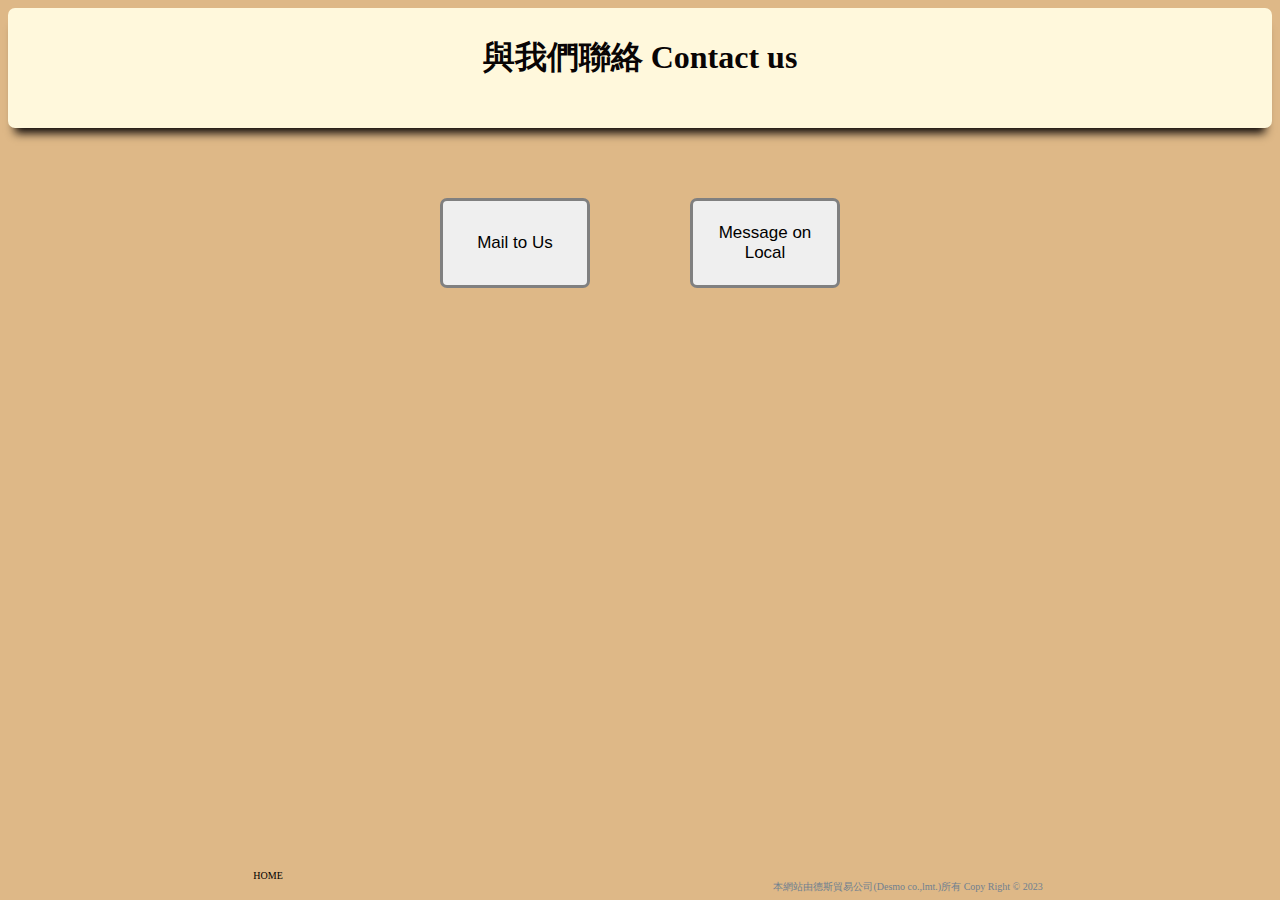
<file: contact.html>
<!DOCTYPE html>
<html lang="en">

<head>
    <meta charset="UTF-8">
    <meta name="viewport" content="width=device-width, initial-scale=1.0">
    <title>Contact Us</title>
    <!-- 將 CSS 文件連結到 HTML -->
    <link rel="stylesheet" href="contact.css">
    <!-- 將 JS  文件連結到 HTML -->
    <script src="contact.js"></script>
</head>

<body id="top">
    <div id="contener">

        <header>
            <h1>與我們聯絡 Contact us</h1>
        </header>
        <main>
            <div id="choicies" class="choiciesclass">
                <button id="mail_us" class="mail_us"><a href="mailto: deniel87deniel87@gmail.com">Mail to Us</a></button>
                <button id="message_local" class="message_local" onclick="message_card_shows()">Message on Local</button>
            </div>

            <!--email 如果以登入會直接帶入 -->
            <div id="message_card" class="message_card">

            <div id="zone1">
                        <div><input type="text" id="name" name="name" placeholder="輸入姓名* Name plz"></div>
                        <div><input type="submit" name="submit" id="submit" value="送出 Submit"></div>
                    </div>

                    <div id="zone2">
                        <div><input type="text" id="phone" name="phone" placeholder="聯絡電話 Phone Num"></div>
                        <div><input type="text" id="mail" name="mail" placeholder="電子郵件* E-mail"></div>
                    </div>
                    <div id="zone3">
                        <textarea name="text" id="text" cols="20" rows="15" placeholder="聯繫內容(請少於300中文字)* Content (less than 600 words)"></textarea>
                    </div>
                </div>
        </main>
        <footer>
            <div id="home_page"><a href="index.html">HOME</a></div>
            <div id="author">
                <p>本網站由德斯貿易公司(Desmo co.,lmt.)所有 Copy Right &copy; 2023</p>
            </div>
        </footer>
    </div>
</body>

</html>
</file>
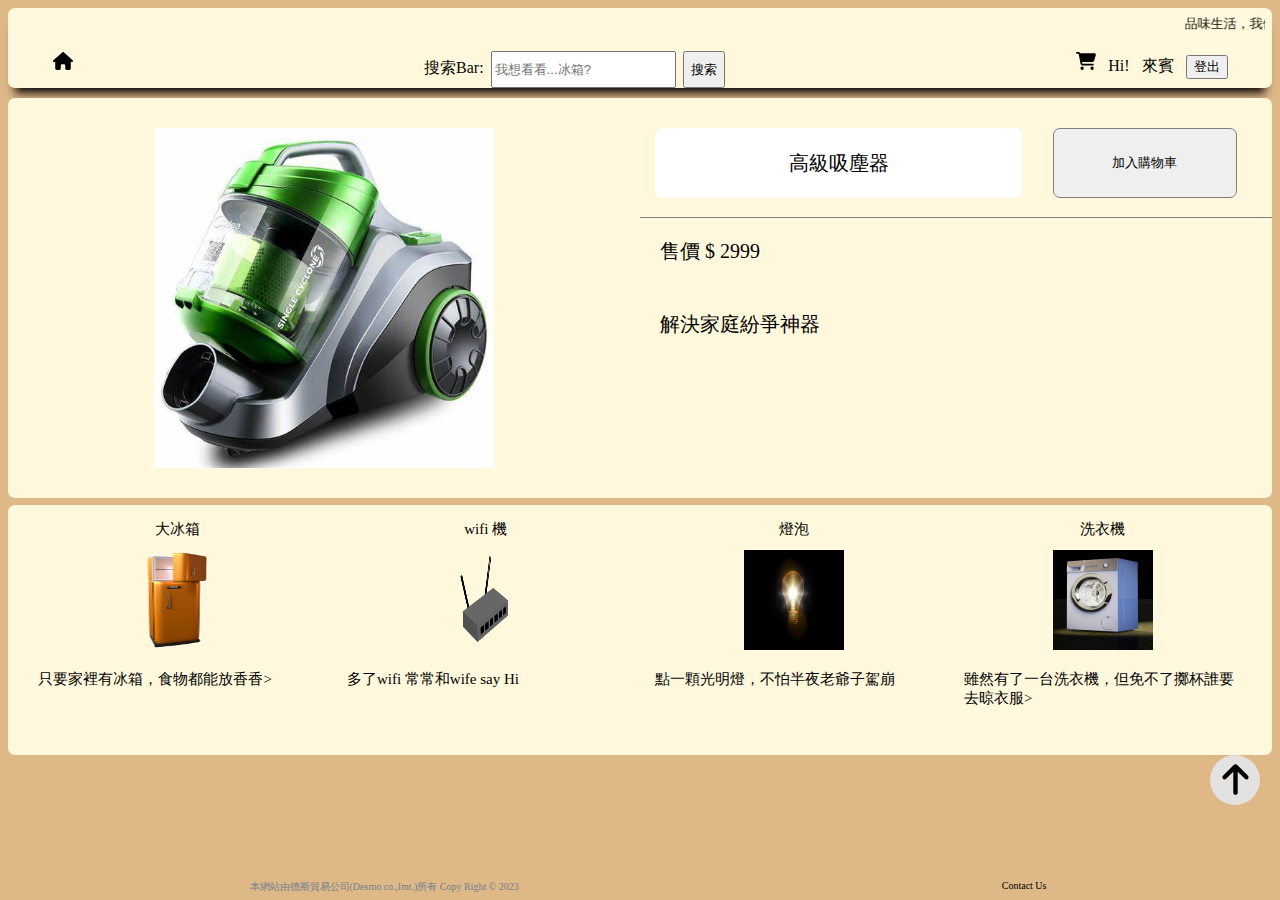
<file: itemPage.html>
<!DOCTYPE html>
<html lang="en">

<head>
    <!-- 將 CSS 文件連結到 HTML -->
    <link rel="stylesheet" href="itemPage.css">


    <meta charset="UTF-8">
    <meta name="viewport" content="width=device-width, initial-scale=1.0">
    <title>商品個別展示</title>
</head>

<body id="top">
    <div id="contener">
        <header class="col-pc-12 col-mobile-12">
            <nav id="run">
                <marquee direction="left" width="100%" scrollamount="10">
                    品味生活，我們與您同行。精心挑選的商品，為您呈現卓越品質與時尚風格。品味不凡，從這裡開始！
                    &nbsp;&nbsp;&nbsp;&nbsp;&nbsp;&nbsp;&nbsp;&nbsp;&nbsp;&nbsp;&nbsp;&nbsp;&nbsp;&nbsp;&nbsp;&nbsp;&nbsp;&nbsp;&nbsp;&nbsp;&nbsp;&nbsp;&nbsp;&nbsp;&nbsp;&nbsp;
                    專為您訂製的個性化體驗！品味生活，從這裡開始。我們將為您提供無與倫比的品質和服務。
                    &nbsp;&nbsp;&nbsp;&nbsp;&nbsp;&nbsp;&nbsp;&nbsp;&nbsp;&nbsp;&nbsp;&nbsp;&nbsp;&nbsp;&nbsp;&nbsp;&nbsp;&nbsp;&nbsp;&nbsp;&nbsp;&nbsp;&nbsp;&nbsp;&nbsp;&nbsp;
                    擁有品味，從此開始。我們的產品將為您的生活增添色彩。選擇我們，讓您的每一刻都閃耀奪目！
                    &nbsp;&nbsp;&nbsp;&nbsp;&nbsp;&nbsp;&nbsp;&nbsp;&nbsp;&nbsp;&nbsp;&nbsp;&nbsp;&nbsp;&nbsp;&nbsp;&nbsp;&nbsp;&nbsp;&nbsp;&nbsp;&nbsp;&nbsp;&nbsp;&nbsp;&nbsp;
                    時尚與舒適的完美結合！我們的產品將為您帶來無限精彩。追求卓越，選擇我們，將讓您與眾不同！
                    &nbsp;&nbsp;&nbsp;&nbsp;&nbsp;&nbsp;&nbsp;&nbsp;&nbsp;&nbsp;&nbsp;&nbsp;&nbsp;&nbsp;&nbsp;&nbsp;&nbsp;&nbsp;&nbsp;&nbsp;&nbsp;&nbsp;&nbsp;&nbsp;&nbsp;&nbsp;
                    獨特風格，不凡魅力。我們的產品與您的品味相得益彰。從細節中展現您的獨特魅力，與我們一同開啟精彩之旅！
                    &nbsp;&nbsp;&nbsp;&nbsp;&nbsp;&nbsp;&nbsp;&nbsp;&nbsp;&nbsp;&nbsp;&nbsp;&nbsp;&nbsp;&nbsp;&nbsp;&nbsp;&nbsp;&nbsp;&nbsp;&nbsp;&nbsp;&nbsp;&nbsp;&nbsp;&nbsp;
                    追求品質生活？我們為您打造。從頂級產品到卓越服務，我們將滿足您的一切需求。盡情享受，我們為您而來！
                    &nbsp;&nbsp;&nbsp;&nbsp;&nbsp;&nbsp;&nbsp;&nbsp;&nbsp;&nbsp;&nbsp;&nbsp;&nbsp;&nbsp;&nbsp;&nbsp;&nbsp;&nbsp;&nbsp;&nbsp;&nbsp;&nbsp;&nbsp;&nbsp;&nbsp;&nbsp;
                    不僅是商品，更是生活方式的象徵。我們致力於提供最好的選擇，讓您的生活充滿愉悅與精彩。
                </marquee>
            </nav>
            <nav id="tool">
                <div id="home">
                    <a href="index.html"><img src="icon/house-solid.svg" class="icon" title="home page" alt="go to homepage"></a>
                </div>

                <!-- 搜索區 -->
                <div id="searchBar">
                    <label id="label" for="search">搜索Bar:</label>
                    <input type="text" id="search" name="search_name" placeholder="我想看看...冰箱?" height="10px" title="可搜尋商品名與種類；此僅前端展示，未連資料庫無法使用！">
                    <input type="submit" name="search_button" value="搜索" title="可搜尋商品名與種類；此僅前端展示，未連資料庫無法使用！">
                </div>
                <!-- 購物車 -->
                <div id="cart">
                    <a href="check.html"><img src="icon/cart-shopping-solid.svg" class="icon" alt="cart icon" title="購物車；因此僅前端展示，無連資料庫，故列出部分商品以展示。">
                    </a>
                    &nbsp; Hi! &nbsp; 來賓 &nbsp;
                    <input type="submit" name="logout" value="登出" title="登出；因此僅前端展示，無連資料庫，故固定登入中。">
                </div>
            </nav>
        </header>

        <main>
            <div id="interested_product">
                <div id="picture1"><img src="./pictureTarget/vaccum2.jpg" alt="" height="340px" width="340px   "></div>
                <div id="info">
                    <div id="title_select">
                        <div id="title">高級吸塵器</div>
                        <input type="submit" name="select_product" id="select" value="加入購物車">
                    </div>
                    <div id="paragraph">售價 $ 2999 </br></br></br>解決家庭紛爭神器</div>
                </div>
            </div>

            <div id="may_interesteds">
                <a href="itemPage.html" id="item2">
                    <div id="title2">大冰箱</div>
                    <div id="picture2"><img src="./pictureTarget/refrigerator-2420419_1280.png" height=100px width=100px></div>
                    <div id="paragraph2">只要家裡有冰箱，食物都能放香香></div>
                </a>
                <a href="itemPage.html" id="item2">
                    <div id="title2">wifi 機</div>
                    <div id="picture2"><img src="./pictureTarget/wifi.png" height=100px width=100px></div>
                    <div id="paragraph2">多了wifi 常常和wife say Hi</div>
                </a>
                <a href="itemPage.html" id="item2">
                    <div id="title2">燈泡</div>
                    <div id="picture2"><img src="./pictureTarget/lightbulb-2010022_1280.jpg" height=100px width=100px></div>
                    <div id="paragraph2">點一顆光明燈，不怕半夜老爺子駕崩</div>
                </a>
                <a href="itemPage.html" id="item2">
                    <div id="title2">洗衣機</div>
                    <div id="picture2"><img src="./pictureTarget/washing-machine.jpg" height=100px width=100px></div>
                    <div id="paragraph2">雖然有了一台洗衣機，但免不了擲杯誰要去晾衣服></div>
                </a>
            </div>

            <footer>
                <div id="author">
                    <p>本網站由德斯貿易公司(Desmo co.,lmt.)所有 Copy Right &copy; 2023</p>
                </div>

                <div id="cont"><a href="contact.html">Contact Us</a> </div>
            </footer>
        </main>
    </div>
</body>
<span id="toTop"> <a href="#top"><img src="icon/arrow-up.svg" alt="" title="to top" height="35px" width="35px"></a></span>

</html>
</file>
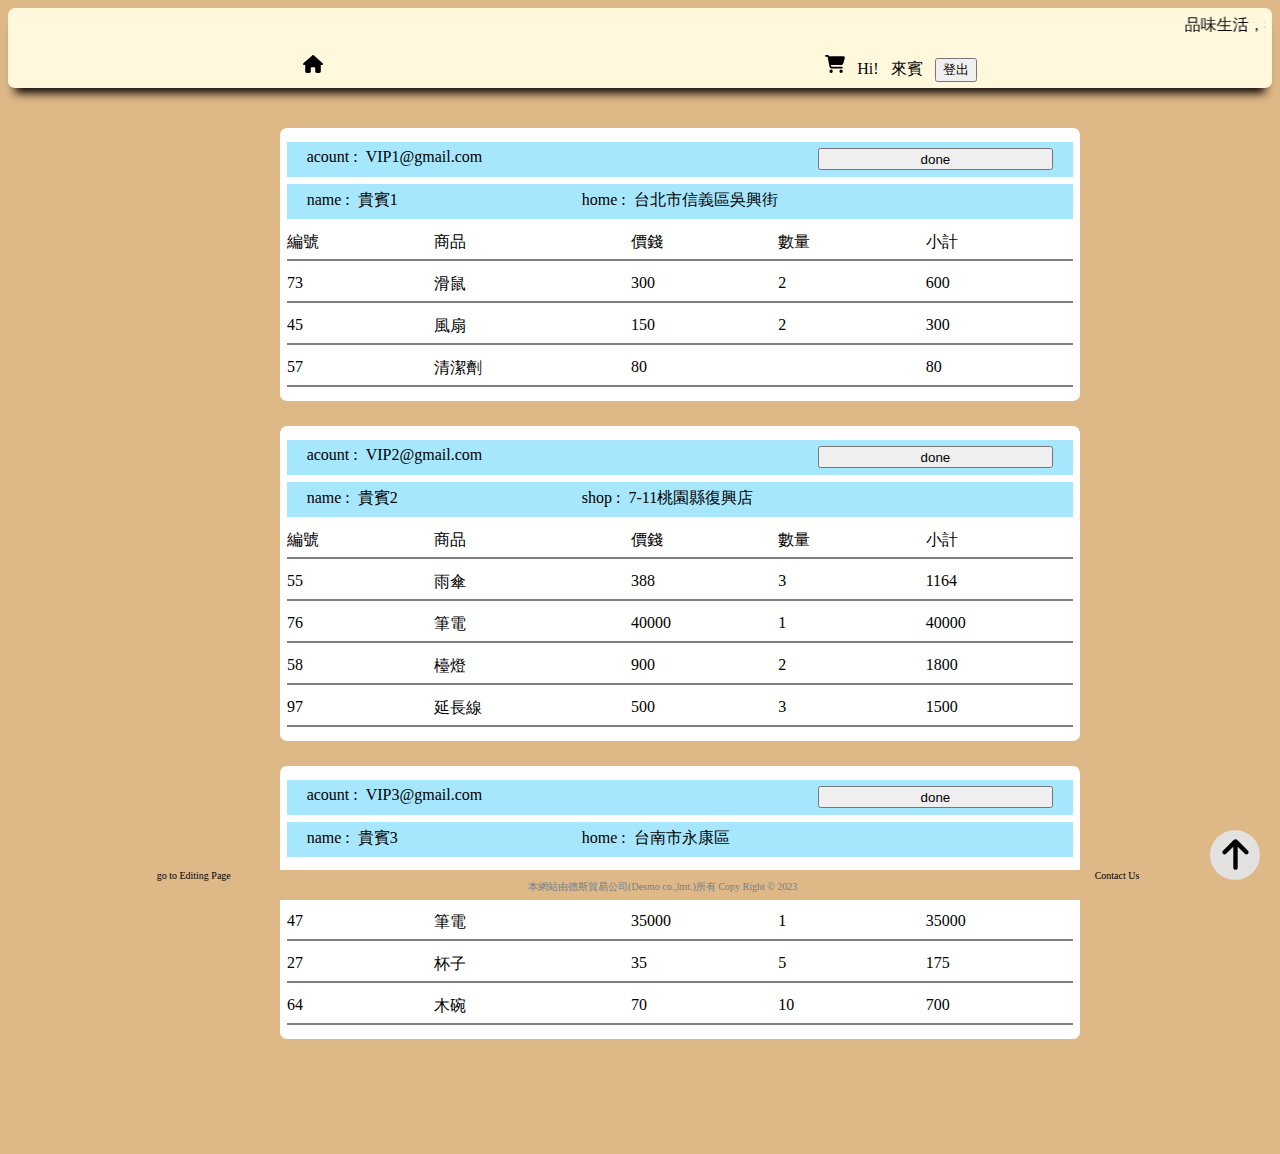
<file: list.html>
<!DOCTYPE html>
<html lang="en">

<head>
    <meta charset="UTF-8">
    <meta name="viewport" content="width=device-width, initial-scale=1.0">
    <title>Check Lists</title>
    <!-- 將 CSS 文件連結到 HTML -->
    <link rel="stylesheet" href="list.css">
</head>

<body id="top">
    <div id="contener">
        <header class="col-pc-12 col-mobile-12">
            <nav id="run">
                <marquee direction="left" width="100%" scrollamount="10">
                    品味生活，我們與您同行。精心挑選的商品，為您呈現卓越品質與時尚風格。品味不凡，從這裡開始！
                    &nbsp;&nbsp;&nbsp;&nbsp;&nbsp;&nbsp;&nbsp;&nbsp;&nbsp;&nbsp;&nbsp;&nbsp;&nbsp;&nbsp;&nbsp;&nbsp;&nbsp;&nbsp;&nbsp;&nbsp;&nbsp;&nbsp;&nbsp;&nbsp;&nbsp;&nbsp;
                    專為您訂製的個性化體驗！品味生活，從這裡開始。我們將為您提供無與倫比的品質和服務。
                    &nbsp;&nbsp;&nbsp;&nbsp;&nbsp;&nbsp;&nbsp;&nbsp;&nbsp;&nbsp;&nbsp;&nbsp;&nbsp;&nbsp;&nbsp;&nbsp;&nbsp;&nbsp;&nbsp;&nbsp;&nbsp;&nbsp;&nbsp;&nbsp;&nbsp;&nbsp;
                    擁有品味，從此開始。我們的產品將為您的生活增添色彩。選擇我們，讓您的每一刻都閃耀奪目！
                    &nbsp;&nbsp;&nbsp;&nbsp;&nbsp;&nbsp;&nbsp;&nbsp;&nbsp;&nbsp;&nbsp;&nbsp;&nbsp;&nbsp;&nbsp;&nbsp;&nbsp;&nbsp;&nbsp;&nbsp;&nbsp;&nbsp;&nbsp;&nbsp;&nbsp;&nbsp;
                    時尚與舒適的完美結合！我們的產品將為您帶來無限精彩。追求卓越，選擇我們，將讓您與眾不同！
                    &nbsp;&nbsp;&nbsp;&nbsp;&nbsp;&nbsp;&nbsp;&nbsp;&nbsp;&nbsp;&nbsp;&nbsp;&nbsp;&nbsp;&nbsp;&nbsp;&nbsp;&nbsp;&nbsp;&nbsp;&nbsp;&nbsp;&nbsp;&nbsp;&nbsp;&nbsp;
                    獨特風格，不凡魅力。我們的產品與您的品味相得益彰。從細節中展現您的獨特魅力，與我們一同開啟精彩之旅！
                    &nbsp;&nbsp;&nbsp;&nbsp;&nbsp;&nbsp;&nbsp;&nbsp;&nbsp;&nbsp;&nbsp;&nbsp;&nbsp;&nbsp;&nbsp;&nbsp;&nbsp;&nbsp;&nbsp;&nbsp;&nbsp;&nbsp;&nbsp;&nbsp;&nbsp;&nbsp;
                    追求品質生活？我們為您打造。從頂級產品到卓越服務，我們將滿足您的一切需求。盡情享受，我們為您而來！
                    &nbsp;&nbsp;&nbsp;&nbsp;&nbsp;&nbsp;&nbsp;&nbsp;&nbsp;&nbsp;&nbsp;&nbsp;&nbsp;&nbsp;&nbsp;&nbsp;&nbsp;&nbsp;&nbsp;&nbsp;&nbsp;&nbsp;&nbsp;&nbsp;&nbsp;&nbsp;
                    不僅是商品，更是生活方式的象徵。我們致力於提供最好的選擇，讓您的生活充滿愉悅與精彩。
                </marquee>
            </nav>
            <nav id="tool">
                <div id="home">
                    <a href="index.html"><img src="icon/house-solid.svg" class="icon" title="home page" alt="go to homepage"></a>
                </div>

                <!-- 購物車 -->
                <div id="cart">
                    <a href="check.html"><img src="icon/cart-shopping-solid.svg" class="icon" alt="cart icon" title="購物車；因此僅前端展示，無連資料庫，故列出部分商品以展示。">
                    </a>
                    &nbsp; Hi! &nbsp; 來賓 &nbsp;
                    <input type="submit" name="logout" value="登出" title="登出；因此僅前端展示，無連資料庫，故固定登入中。">
                </div>
            </nav>
        </header>
        <main>
            <div id="outer">
                <!-- TOP -->
                <div id="item">
                    <div id="row1" class="row">
                        <div id="acount">acount :&nbsp;&nbsp;VIP1@gmail.com</div>
                        <input type="submit" id="done" value="done" title="通知完成此訂單，刪除。" style=" height:22px">
                    </div>
                    <div id="row2" class="row">
                        <div id="name">name :&nbsp;&nbsp;貴賓1</div>
                        <div id="to_home">home :&nbsp;&nbsp;台北市信義區吳興街</div>
                    </div>
                    <div id="row4" class="row">
                        <div id="product">
                            <div id="product_id">編號</div>
                            <div id="product_name">商品</div>
                            <div id="product_price">價錢</div>
                            <div id="product_num">數量</div>
                            <div id="product_sum">小計</div>
                        </div>
                        <!--  -->
                        <div id="product">
                            <div id="product_id">73</div>
                            <div id="product_name">滑鼠</div>
                            <div id="product_price">300</div>
                            <div id="product_num">2</div>
                            <div id="product_sum">600</div>
                        </div>
                        <div id="product">
                            <div id="product_id">45</div>
                            <div id="product_name">風扇</div>
                            <div id="product_price">150</div>
                            <div id="product_num">2</div>
                            <div id="product_sum">300</div>
                        </div>
                        <div id="product">
                            <div id="product_id">57</div>
                            <div id="product_name">清潔劑</div>
                            <div id="product_price">80</div>
                            <div id="product_num"></div>
                            <div id="product_sum">80</div>
                        </div>
                    </div>
                </div>
                <!-- TOP -->
                <div id="item">
                    <div id="row1" class="row">
                        <div id="acount">acount :&nbsp;&nbsp;VIP2@gmail.com</div>
                        <input type="submit" id="done" value="done" title="通知完成此訂單，刪除。" style=" height:22px">
                    </div>
                    <div id="row2" class="row">
                        <div id="name">name :&nbsp;&nbsp;貴賓2</div>
                        <div id="to_home">shop :&nbsp;&nbsp;7-11桃園縣復興店</div>
                    </div>
                    <div id="row4" class="row">
                        <div id="product">
                            <div id="product_id">編號</div>
                            <div id="product_name">商品</div>
                            <div id="product_price">價錢</div>
                            <div id="product_num">數量</div>
                            <div id="product_sum">小計</div>
                        </div>
                        <!--  -->
                        <div id="product">
                            <div id="product_id">55</div>
                            <div id="product_name">雨傘</div>
                            <div id="product_price">388</div>
                            <div id="product_num">3</div>
                            <div id="product_sum">1164</div>
                        </div>
                        <div id="product">
                            <div id="product_id">76</div>
                            <div id="product_name">筆電</div>
                            <div id="product_price">40000</div>
                            <div id="product_num">1</div>
                            <div id="product_sum">40000</div>
                        </div>
                        <div id="product">
                            <div id="product_id">58</div>
                            <div id="product_name">檯燈</div>
                            <div id="product_price">900</div>
                            <div id="product_num">2</div>
                            <div id="product_sum">1800</div>
                        </div><div id="product">
                            <div id="product_id">97</div>
                            <div id="product_name">延長線</div>
                            <div id="product_price">500</div>
                            <div id="product_num">3</div>
                            <div id="product_sum">1500</div>
                        </div>
                    </div>
                </div>
                <!-- TOP -->
                <div id="item">
                    <div id="row1" class="row">
                        <div id="acount">acount :&nbsp;&nbsp;VIP3@gmail.com</div>
                        <input type="submit" id="done" value="done" title="通知完成此訂單，刪除。" style=" height:22px">
                    </div>
                    <div id="row2" class="row">
                        <div id="name">name :&nbsp;&nbsp;貴賓3</div>
                        <div id="to_home">home :&nbsp;&nbsp;台南市永康區</div>
                    </div>
                    <div id="row4" class="row">
                        <div id="product">
                            <div id="product_id">編號</div>
                            <div id="product_name">商品</div>
                            <div id="product_price">價錢</div>
                            <div id="product_num">數量</div>
                            <div id="product_sum">小計</div>
                        </div>
                        <!--  -->
                        <div id="product">
                            <div id="product_id">47</div>
                            <div id="product_name">筆電</div>
                            <div id="product_price">35000</div>
                            <div id="product_num">1</div>
                            <div id="product_sum">35000</div>
                        </div>
                        <div id="product">
                            <div id="product_id">27</div>
                            <div id="product_name">杯子</div>
                            <div id="product_price">35</div>
                            <div id="product_num">5</div>
                            <div id="product_sum">175</div>
                        </div>
                        <div id="product">
                            <div id="product_id">64</div>
                            <div id="product_name">木碗</div>
                            <div id="product_price">70</div>
                            <div id="product_num">10</div>
                            <div id="product_sum">700</div>
                        </div>
                    </div>
                </div>
        </main>
    </div>
    <footer>
        <div id="editing_page"><a href="edit.html">go to Editing Page</a> </div>
        <div id="author">
            <p>本網站由德斯貿易公司(Desmo co.,lmt.)所有 Copy Right &copy; 2023</p>
        </div>
        <div id="cont"><a href="contact.html">Contact Us</a> </div>
    </footer>
</body>
<span id="toTop"> <a href="#top"><img src="icon/arrow-up.svg" alt="" title="to top" height="35px" width="35px"></a></span>

</html>
</file>
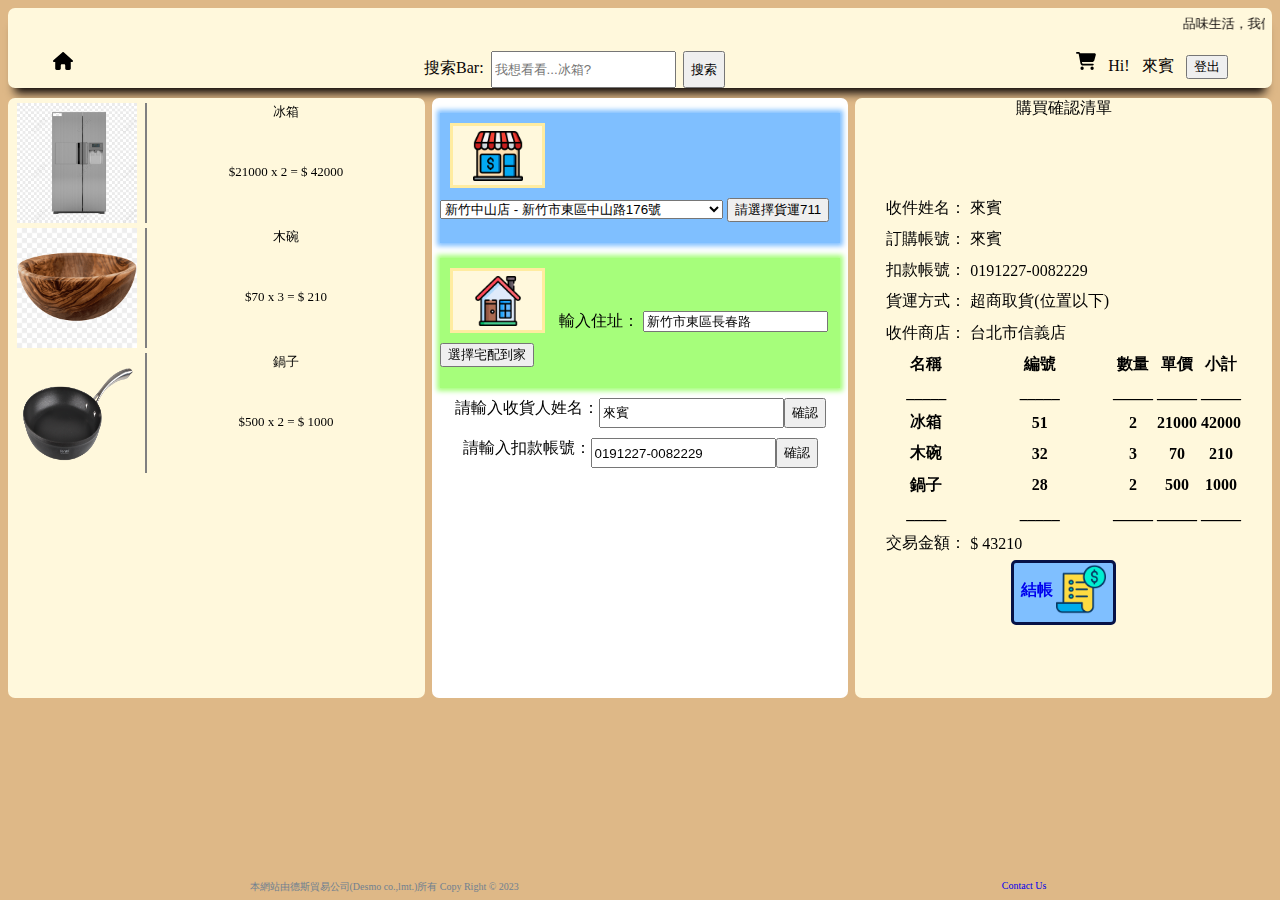
<file: pay.html>
<!DOCTYPE html>
<html lang="en">

<head>
    <meta charset="UTF-8">
    <meta name="viewport" content="width=device-width, initial-scale=1.0">
    <title>Pay</title>

    <!-- 連結到AOS -->
    <link rel="stylesheet" href="https://unpkg.com/aos@next/dist/aos.css" />
    <script src="https://unpkg.com/aos@next/dist/aos.js"></script>

    <!-- 將 CSS 文件連結到 HTML -->
    <link rel="stylesheet" href="pay.css">
    <script src="pay.js"></script>
</head>

<body>
    <div id="contener">
        <header class="col-pc-12 col-mobile-12">
            <nav id="run">
                <marquee direction="left" width="100%" scrollamount="10">
                    品味生活，我們與您同行。精心挑選的商品，為您呈現卓越品質與時尚風格。品味不凡，從這裡開始！
                    &nbsp;&nbsp;&nbsp;&nbsp;&nbsp;&nbsp;&nbsp;&nbsp;&nbsp;&nbsp;&nbsp;&nbsp;&nbsp;&nbsp;&nbsp;&nbsp;&nbsp;&nbsp;&nbsp;&nbsp;&nbsp;&nbsp;&nbsp;&nbsp;&nbsp;&nbsp;
                    專為您訂製的個性化體驗！品味生活，從這裡開始。我們將為您提供無與倫比的品質和服務。
                    &nbsp;&nbsp;&nbsp;&nbsp;&nbsp;&nbsp;&nbsp;&nbsp;&nbsp;&nbsp;&nbsp;&nbsp;&nbsp;&nbsp;&nbsp;&nbsp;&nbsp;&nbsp;&nbsp;&nbsp;&nbsp;&nbsp;&nbsp;&nbsp;&nbsp;&nbsp;
                    擁有品味，從此開始。我們的產品將為您的生活增添色彩。選擇我們，讓您的每一刻都閃耀奪目！
                    &nbsp;&nbsp;&nbsp;&nbsp;&nbsp;&nbsp;&nbsp;&nbsp;&nbsp;&nbsp;&nbsp;&nbsp;&nbsp;&nbsp;&nbsp;&nbsp;&nbsp;&nbsp;&nbsp;&nbsp;&nbsp;&nbsp;&nbsp;&nbsp;&nbsp;&nbsp;
                    時尚與舒適的完美結合！我們的產品將為您帶來無限精彩。追求卓越，選擇我們，將讓您與眾不同！
                    &nbsp;&nbsp;&nbsp;&nbsp;&nbsp;&nbsp;&nbsp;&nbsp;&nbsp;&nbsp;&nbsp;&nbsp;&nbsp;&nbsp;&nbsp;&nbsp;&nbsp;&nbsp;&nbsp;&nbsp;&nbsp;&nbsp;&nbsp;&nbsp;&nbsp;&nbsp;
                    獨特風格，不凡魅力。我們的產品與您的品味相得益彰。從細節中展現您的獨特魅力，與我們一同開啟精彩之旅！
                    &nbsp;&nbsp;&nbsp;&nbsp;&nbsp;&nbsp;&nbsp;&nbsp;&nbsp;&nbsp;&nbsp;&nbsp;&nbsp;&nbsp;&nbsp;&nbsp;&nbsp;&nbsp;&nbsp;&nbsp;&nbsp;&nbsp;&nbsp;&nbsp;&nbsp;&nbsp;
                    追求品質生活？我們為您打造。從頂級產品到卓越服務，我們將滿足您的一切需求。盡情享受，我們為您而來！
                    &nbsp;&nbsp;&nbsp;&nbsp;&nbsp;&nbsp;&nbsp;&nbsp;&nbsp;&nbsp;&nbsp;&nbsp;&nbsp;&nbsp;&nbsp;&nbsp;&nbsp;&nbsp;&nbsp;&nbsp;&nbsp;&nbsp;&nbsp;&nbsp;&nbsp;&nbsp;
                    不僅是商品，更是生活方式的象徵。我們致力於提供最好的選擇，讓您的生活充滿愉悅與精彩。
                </marquee>
            </nav>
            <nav id="tool">
                <div id="home">
                    <a href="index.html"><img src="icon/house-solid.svg" class="icon" title="home page" alt="go to homepage"></a>
                </div>
                <!-- 搜索區 -->
                <div id="searchBar">
                    <label id="label" for="search">搜索Bar:</label>
                    <input type="text" id="search" name="search_name" placeholder="我想看看...冰箱?" height="10px" title="可搜尋商品名與種類；此僅前端展示，未連資料庫無法使用！">
                    <input type="submit" name="search_button" value="搜索" title="可搜尋商品名與種類；此僅前端展示，未連資料庫無法使用！">
                </div>
                <!-- 購物車 -->
                <div id="cart">
                    <a href="check.html"><img src="icon/cart-shopping-solid.svg" class="icon" alt="cart icon" title="購物車；因此僅前端展示，無連資料庫，故列出部分商品以展示。">
                    </a>
                    &nbsp; Hi! &nbsp; 來賓 &nbsp;
                    <input type="submit" name="logout" value="登出" title="登出；因此僅前端展示，無連資料庫，故固定登入中。">
                </div>
            </nav>
        </header>

        <main>
            <div id="items" data-aos="fade-right" data-aos-duration="500">
                <!--  -->
                <div id="item">
                    <div id="picture"><img src="./pictureTarget/refrige2.png" title="冰箱" width="120px" height="120px"></div>
                    <div id="info">
                        <div id="infoName">冰箱</div>
                        <div id="infoPrice">$21000 x 2 = $ 42000 </div>
                    </div>
                </div>
                <!--  -->
                <div id="item">
                    <div id="picture"><img src="./pictureTarget/Bowl7.png" title="木碗" width="120px" height="120px"></div>
                    <div id="info">
                        <div id="infoName">木碗</div>
                        <div id="infoPrice">$70 x 3 = $ 210 </div>
                    </div>
                </div>
                <!--  -->
                <div id="item">
                    <div id="picture"><img src="./pictureTarget/pan2.png" title="鍋子" width="120px" height="120px"></div>
                    <div id="info">
                        <div id="infoName">鍋子</div>
                        <div id="infoPrice">$500 x 2 = $ 1000 </div>
                    </div>
                </div>
            </div>

            <div id="where" data-aos="fade-down" data-aos-duration="900">
                <!-- 本div中有5個部分 1. toStore; 2. toHome; 3. 收貨姓名; 4. 付款帳號; 5. 地圖API-->
                <!-- 1. toStore -->
                <div id="toStore">
                    <button id="market" title="market">
                        <img src="icon/shop.png" alt="to store" height="50px" width="50px">
                    </button>
                    <!--711的下拉式表單-->
                    <select name="store">
                        <option value="新竹中山店">新竹中山店 - 新竹市東區中山路176號</option>
                        <option value="大安仁愛店">大安仁愛店 - 台北市大安區仁愛路四段345號</option>
                        <option value="中正忠孝店">中正忠孝店 - 台北市中正區忠孝西路一段50號</option>
                        <option value="西屯文心店">西屯文心店 - 台中市西屯區文心路三段100號</option>
                        <option value="南屯大墩店">南屯大墩店 - 台中市南屯區大墩路一段766號</option>
                        <option value="前鎮中華店">前鎮中華店 - 高雄市前鎮區中華五路596號</option>
                        <option value="苓雅中華店">苓雅中華店 - 高雄市苓雅區中華四路282號</option>
                        <option value="板橋文化店">板橋文化店 - 新北市板橋區文化路一段128號</option>
                        <option value="新店中正店">新店中正店 - 新北市新店區中正路151號</option>
                        <option value="桃園中正店">桃園中正店 - 桃園市桃園區中正路550號</option>
                        <option value="中壢中北店">中壢中北店 - 桃園市中壢區中北路二段466號</option>
                    </select>
                    <input type="submit" name="to_store" value="請選擇貨運711">
                </div>

                <!-- 2. toHome -->
                <div id="toHome">
                    <button id="express" title="express">
                        <img src="icon/home.png" alt="to home" height="50px" width="50px">
                    </button>
                    <label for="deliver to your home">輸入住址：</label>
                    <input type="text" name="address" value="新竹市東區長春路">
                    <input type="submit" name="to_address" value="選擇宅配到家">
                </div>

                <!--3. 收貨姓名; 4. 付款帳號 -->
                <div id="check_name">
                    <label for="deliver to your home">請輸入收貨人姓名：</label>
                    <input type="text" name="name_input" value="來賓">
                    <input type="submit" name="name_submit" value="確認">
                </div>

                <div id="check_account">
                    <label for="deliver to your home">請輸入扣款帳號：</label>
                    <input type="text" name="account_input" value="0191227-0082229">
                    <input type="submit" name="account_submit" value="確認">
                </div>

                <!-- 5. 地圖API -->
                <div id="LocationMap">
                    <iframe src="https://www.google.com/maps/embed?pb=!1m14!1m12!1m3!1d13321.760098507479!2d120.21569612878777!3d22.998651853240307!2m3!1f0!2f0!3f0!3m2!1i1024!2i768!4f13.1!5e0!3m2!1szh-TW!2stw!4v1705164389576!5m2!1szh-TW!2stw" width="100%" height="255px" style="border:0;" allowfullscreen="" loading="lazy" referrerpolicy="no-referrer-when-downgrade"></iframe>
                </div>
            </div>

            <div id="trading" data-aos="fade-left" data-aos-duration="700">
            <table id="check_list"> 購買確認清單
                <tr><td>收件姓名：</td><td>來賓</td></tr>
                <tr><td>訂購帳號：</td><td>來賓</td></tr>
                <tr><td>扣款帳號：</td><td>0191227-0082229</td></tr>
                <tr><td>貨運方式：</td><td>超商取貨(位置以下)</td></tr>
                <tr><td>收件商店：</td><td>台北市信義店</td></tr>

                <tr><th>名稱</th><th>編號</th><th>數量</th><th>單價</th><th>小計</th></tr>
                <tr><th>_____</th><th>_____</th><th>_____</th><th>_____</th><th>_____</th></tr>
                
                <tr><th>冰箱</th><th>51</th><th>2</th><th>21000</th><th>42000</th></tr>
                <tr><th>木碗</th><th>32</th><th>3</th><th>70</th><th>210</th></tr>
                <tr><th>鍋子</th><th>28</th><th>2</th><th>500</th><th>1000</th></tr>

                <tr><th>_____</th><th>_____</th><th>_____</th><th>_____</th><th>_____</th></tr>
                <tr><td>交易金額：</td><td>$ 43210</td></tr>
                </table>
                

                <button title="結帳" name="checkit" id="checkit" onclick="list_sent">
                    <h3><a href="index.html" id="checkit_word">結帳</a></h3>
                    <img src="icon/bill.png" alt="pay for it" width="50x" height="50px">
                </button>

            </div>

            <footer>
                <div id="author">
                    <p>本網站由德斯貿易公司(Desmo co.,lmt.)所有 Copy Right &copy; 2023</p>
                </div>

                <div id="cont"><a href="contact.html">Contact Us</a> </div>
            </footer>
        </main>
    </div>
    </form>
    <script>
        AOS.init();
    </script>
</body>

</html>
</file>
<file: index.css>
:root {
  --white: #FFF8DC;
}

* {
  box-sizing: border-box;
}

a {
  text-decoration: none;
  color: black;
}

a:hover {
  text-decoration: none;
}

a:link a:visited {
  color: var(--white)
}
.ROW{
  display: flex;
  flex-wrap: wrap;
}
/* #contener {
  max-width: 1200px;
  margin: 0 auto;
} */

body {
  background-color: #DEB887;
}

header {
  height: 80px;
  padding: 7px;
  color: #090505;
  border-radius: 7px;
  box-shadow: 0px 12px 9px -7px;
  background-color: #fff8dc;
  overflow: hidden;
}
#label{
  margin-top: 7px;
}
/* 製作跑馬燈 */
#ad {
  width: 80%;
  white-space: nowrap;
  /* overflow: hidden; */
  text-align: center;
}

#inad {
  display: inline-block;
  animation: ad 10s linear infinite;
}

@keyframes ad {
  0% {
    transform: translateX(200%);
  }

  100% {
    transform: translateX(-100%);
  }
}
/* 跑馬燈碼至此 */

#tool {
  padding: 14px 3% 0px 3%;
  height: 100%;
  display: flex;
  justify-content: space-around;
}

#searchBar {
  display: flex;
  flex-direction: row;
  /* 垂直排列内容 */
  justify-content: center;
  /* 垂直居中对齐 */
  grid-gap: 7px;
  margin-bottom: 15px;
}

.icon{
  height: 20px;
  width: 20px;
}
.icon:hover{
  height: 22px;
  width: 22px;
}
#run {
  font-size: 13px;
}

#middbody {
  /* padding: 0; */
  display: flex;
  /* grid-gap: 10px; */
}

aside {
  /* width: 15%; */
  height: 100%;
  margin: 15px 0 5px 0;
  padding: 15px 10px;
  border-radius: 7px;
  background-color: #FFF8DC;
  /* position: fixed;
  left: 7px;
  float: left; */
}

@media(min-width: 0){
  aside {
    background-color: white;
    /* display: none; */
  }
}
.red{
  background-color: red;
}
.show{
  display: block;
}

@media(min-width: 700px){
  aside {
    background-color:#fbeeba;
    display: block;
  }
}
@media (min-width: 1200px){
  aside{
    background-color: #FFF8DC;
    display: block;
  }
}
@media(min-width:0){
  #aside_fold{
    /* display: block; */
    display: flex;
    justify-content: center;
    margin-top: 15px;
    background-color: white;
    border-radius: 7px;
    padding: 5px;
    width: 100%;
    /* height: 50px; */
  }
}

@media(min-width:700px){
  #aside_fold {
    display: none;
  }
}

.info{
  height: 26px;
  background-color: #DEB887;
  margin-bottom: 5px;
  padding: 5px;
  border-radius: 7px;
  overflow: hidden;
  text-overflow: ellipsis;
  font-size: small;
  transition: 0.3s ease;
}
#info0{
  height: 46px;
  background-color: #e3d955;
  transition: 0.3s ease;
}
.info:hover, #info0:hover{
  height: auto;
  padding-bottom: 25px;
  /* overflow:visible; */
  transition: 0.3s ease;
}

#Products ul {
  text-align: center;
  padding: 0;
  width: 80%;
  list-style-type: none;
}

#Products ul li {
  margin: 10px 0px;
  transition: 0.3s ease;
}
#Products ul li:hover {
  margin: 10px 0px;
  font-size: larger;
  font-weight: bold;
  transition: 0.3s ease;
}

#contents {
  padding-left: 10px;
  /* width: 83%; */
  /* overflow: hidden; */
}
#greatPromotion{
  height: 260px;
  overflow: hidden;
  margin: 15px 0 10px 0;
  /* border: 2px solid red; */
}
#interested {
  /* margin-top: 15px; */
  /* width: 90%; */
  height: 330px;
  border-radius: 7px;
  padding-top: 10px;
  background-color: #f71d62;
}

#interested_title {
  height: 50px;
  width: 30%;
  min-width: 230px;
  /* padding: 1px 0 1px 0; */
  display: flex;
  /* 使用 Flexbox 布局 */
  flex-direction: column;
  /* 垂直排列内容 */
  justify-content: center;
  /* 垂直居中对齐 */
  text-align: center;
  border-radius: 40px 10px 40px 10px;
  background-color: #e7ef02;
  font-size: 20px;
  font-weight: bolder;
  font-style: oblique;
}

#items {
  height: 250px;
  grid-gap: 15px;
  padding: 10px;
  display: flex;
  justify-content: space-between;
  overflow-x: auto;
  /* overflow: hidden; */
}

#item {
  min-width: 180px;
  height: 210px;
  padding: 5px;
  text-align: center;
  background-color: #FFF8DC;
  font-size: 13px;
  border-radius: 7px;
  overflow: hidden;
  transition: 0.3s ease;
}
#item:hover{
  min-width: 190px;
  height: 215px;
  padding: 10px;
  background-color: #e0faf9;
  transition: 0.3s ease;
}

#level1,
#level2 {
  display: flex;
  justify-content: center;
}

#price1 {
  text-decoration-line: line-through;
}

#normal {
  margin-top: 15px;
  /* min-width: 400px; */
  border-radius: 7px;
  display: flex;
  flex-wrap: wrap;
  justify-content: center;
  grid-gap: 10px;
  background-color: #FFF8DC;
  padding: 10px;
}

#normal>div {
  background-color: white;
  text-align: center;
  padding: 5px;
}

#oneProduct {
  height: 120px;
  width: 240px;
  margin-bottom: 5px;
  overflow: hidden;
  padding: 0px;
  font-size: 13px;
  text-align: justify;
  display: flex;
  border-radius: 7px;
  border: 1px solid rgb(180, 180, 180);
  transition: 0.3s ease;

}
#oneProduct:hover{
  height: 125px;
  width: 250px;
  padding: 0 5px 0 5px;
  background-color: #e0faf9;
  transition: 0.3s ease;
}

#level {
  display: flex;
}

footer {
  height: 30px;
  width: 100%;
  position: fixed;
  bottom: 0;
  display: flex;
  justify-content: space-around;
  color: slategrey;
  background-color: #DEB887;
  font-size: 10px;
}

#cont,
#editing_page {
  padding-top: 10px;
  color: slategrey;
  text-decoration: none;
  /* 超連結去除底線 */
}

/* 以下五個都是for回溯鍵的 */
#toTop {
  height: 50px;
  width: 50px;
  border-radius: 50%;
  background-color: rgb(228, 225, 225);
  position: sticky;
  bottom: 20px;
  right: 20px;
  float: right;
  padding-top: 7px;
  text-align: center;
  cursor: pointer;
  transition: opacity 0.3s ease;
}

#toTop.active {
  opacity: 1;
}

#top {
  top: 0;
}

#top:target {
  animation: toTop 5s ease;
}

@keyframes toTop {
  from {
    top: -100%;
  }

  to {
    top: 0;
  }
}

/* 回溯鍵至此 */

/* 手機 mobilephone */
@media only screen and (min-width: 0px) {
  .col-mobile-0{
    width: 0;
  }
  .col-mobile-12 {
    width: 100.0%
  }
}

/* 桌機 desktop */
@media only screen and (min-width:700px) {
  .col-pc-0 {
    width: 0;
  }
  
  .col-pc-1 {
    width: 8.33%
  }

  .col-pc-2 {
    width: 16.66%
  }

  .col-pc-3 {
    width: 25.00%
  }

  .col-pc-4 {
    width: 33.33%
  }

  .col-pc-5 {
    width: 41.66%
  }

  .col-pc-6 {
    width: 50.00%
  }

  .col-pc-7 {
    width: 58.33%
  }

  .col-pc-8 {
    width: 66.66%
  }

  .col-d-9 {
    width: 75.00%
  }

  .col-pc-10 {
    width: 83.33%
  }

  .col-pc-11 {
    width: 91.66%
  }

  .col-pc-12 {
    width: 100.0%
  }
}
</file>
<file: check.css>
/* basic confiuration from here */
  :root {
    --white: #FFF8DC;
    --gray:#4A5759;
    --orange:#DEB887;
  }

  * {
    box-sizing: border-box;
  }

  a {
    text-decoration: none;
  }

  a:hover {
    text-decoration: none;
  }

  a:link a:visited {
    color: var(--white)
  }

  body {
    background-color: var(--orange);
  }
  #minus:hover {background-color: var(--gray);}
  #plus:hover{background-color: #4A5759;}
  #choosing:hover{background-color: #4A5759;}
  #num_submit:hover{background-color: #4A5759;}
  #search_more:hover{background-color: #4A5759;}
  #delete:hover{background-color: #4A5759;}
  #onsell_ticket_button:hover {background-color: #4A5759;}
  #check:hover {background-color: #4A5759;}

  /* 製作跑馬燈 */
  #ad {
    width: 80%;
    white-space: nowrap;
    /* overflow: hidden; */
    text-align: center;
  }

  #inad {
    display: inline-block;
    animation: ad 10s linear infinite;
  }

  @keyframes ad {
    0% {
      transform: translateX(200%);
    }

    100% {
      transform: translateX(-100%);
    }
  }

  /* 跑馬燈碼至此 */
  /* basic confiuration to here */

  /* header from here */

  header {
    margin: 7px;
    height: 80px;
    padding: 7px;
    color: #090505;
    border-radius: 7px;
    box-shadow: 0px 12px 9px -7px;
    background-color: #fff8dc;
    overflow: hidden;
  }

  #label {
    margin-top: 7px;
  }

  /* 製作跑馬燈 */
  #ad {
    width: 100%;
    white-space: nowrap;
    /* overflow: hidden; */
    text-align: center;
  }

  #inad {
    display: inline-block;
    animation: ad 10s linear infinite;
  }

  @keyframes ad {
    0% {
      transform: translateX(200%);
    }

    100% {
      transform: translateX(-100%);
    }
  }

  /* 跑馬燈碼至此 */

  #tool {
    padding-top: 14px;
    /* padding: 14px 3% 0px 3%; */
    width: 100%;
    height: 65px;
    display: flex;
    justify-content:center;
  }
#tool > div{
  margin-inline: 10%;
}
  #searchBar {
    display: flex;
    flex-direction: row;
    /* 垂直排列内容 */
    justify-content: center;
    /* 垂直居中对齐 */
    grid-gap: 7px;
    margin-bottom: 15px;
  }
  .icon{
    height: 20px;
    width: 20px;
  }
  .icon:hover{
    height: 22px;
    width: 22px;
  }
  #label{
    min-width: 70px;
  }
  #search{
    width: 100%;
  }
  #run {
    font-size: 13px;
  }

  /* header to here */


  #ADs {
    margin: 10px 7px 0 7px;
  }

  /* item */
  #items {
    margin: 0 7px 0 7px;
    padding-top: 10px;
    padding-bottom: 10px;
    /* display: flex;
    flex-wrap: wrap; */
  }

  .item {
    margin-bottom: 7px;
    height: 280px;
    width: 100%;
    display: flex;
    justify-content: space-around;
    overflow: hidden;
    border-radius: 7px;
    background-color: #FFF8DC;
    transition: background-color 0.3s ease;
  }
  .item:hover {
    margin-bottom: 7px;
    height: 280px;
    width: 100%;
    display: flex;
    justify-content: space-around;
    overflow: hidden;
    border-radius: 7px;
    background-color: #e0faf9;
    transition: background-color 0.3s ease;

  }
  #item > div {
    width: 100%;
  }
  #item_money_top > button{
    border: none;
    transition: background-color 0.3s ease;

  }
  /* #minus:hover {
    background-color: #4A5759;

  }
  #plus:hover{
    background-color: #4A5759;

  } */



/* 以下有三個@media 0 700 1200 */
  @media(min-width:0){


    #item_pic {
      width: 24%;
      display: flex;
      flex-direction: row;
      /* 垂直排列内容 */
      justify-content: center;
    }
  
    #item_description {
      display: none;
    }
  
    #item_money {
      width: 24%;
      font-size: 20px;
    }
  
    #item_money_top {
      display: flex;
      justify-content: space-around;
      padding-top: 20px;
    }
  
    #item_money_total {
      display: flex;
      justify-content: center;
      padding-top: 20px;
    }
  
    #item_tradding_item {
      width: 24%;
    }
  
    #item_tradding_item>button {
      margin-top: 5px;
      margin-left: 7%;
      width: 86%;
      height: 40px;
      transition: background-color 0.3s ease;
    }
  
    #choosing {
      display: flex;
      justify-content: center;
      padding-top: 7px;
      transition: background-color 0.3s ease;
    }
  
    
  }
  @media(min-width: 700px){

    #item_pic {
      width: 24%;
      display: flex;
      flex-direction: row;
      /* 垂直排列内容 */
      justify-content: center;
    }
  
    #item_description {
      display: block;
      width: 24%;
    }
  
    #item_money {
      width: 24%;
      font-size: 17px;
    }
  
    #item_money_top {
      display: flex;
      justify-content: space-around;
      padding-top: 30px;
    }
  
    #item_money_total {
      display: flex;
      justify-content: center;
      padding-top: 20px;
      font-size: 20px;
    }
    #minus #plus{
      height:8px;
      width: 8px;
    }

    #item_tradding_item {
      width: 24%;
    }
  
    #item_tradding_item>button {
      margin-top: 5px;
      margin-left: 0;
      width: 100%;
      height: 40px;
    }
  
    #choosing {
      display: flex;
      justify-content: center;
      padding-top: 7px;
    }
  
  }
  @media (min-width: 1200px){

    #item_pic {
    padding-top: 20px;
    width: 22%;
    display: flex;
    flex-direction: row;
    /* 垂直排列内容 */
    justify-content: center;
  }

  #item_description {
    width: 20%;
  }

  #item_money {
    width: 20%;
    font-size: 20px;
  }

  #item_money_top {
    display: flex;
    justify-content: space-around;
    padding-top: 20px;
    /* border: 2px solid red; */
  }

  #item_money_total {
    display: flex;
    justify-content: center;
    padding-top: 20px;
  }
  #num_adjust{
    border-radius: 7px;
    margin:10px 10px 0 0;
    padding-left: 10px;
    width:100px;
    height:40px;
    background-color: #eaeaea;
    border: 1px solid black;
  }
  #num_submit{
    border-radius: 7px;
    margin-top:10px;
    width:95px;
    height:40px;
    border: 1px solid black;
    transition: background-color 0.3s ease;
  }
  #item_tradding_item {
    width: 24%;
  }

  #item_tradding_item > button {
    margin-top: 75px;
    margin-left: 7%;
    width: 86%;
    height: 40px;
  }

  #choosing {
    border-radius: 7px;
    display: flex;
    justify-content: center;
    /* padding-top: 7px; */
    border: 1px solid black;
  }
  }
#check_icon{
  margin-right: 20px;
}
  #select{
    height: 40px;
    margin-top: -10px;
    /* border: 2px solid red; */
  }


  #items_bottom {
    height: 160px;
    width: 100%;
  }

  /* item to here */

  /* Footer */
  footer {
    border: 7px solid #DEB887;
    height: 150px;
    width: 100%;
    position: fixed;
    bottom: 0;
  }

  #trading_bar {
    height: 120px;
    display: flex;
    justify-content: space-around;
    background-color: #4A5759;
  }

  #onsell_ticket_button {
    margin-top: 20px;
    height: 80px;
    width: 250px;
    display: flex;
    justify-content: space-around;
    border-radius: 7px;
    transition: background-color 0.3s ease;
  }

  #ticketword {
    margin-top: 10px;
    font-size: 20px;
    font-style: italic;
    /* font: italic; This command useless */
  }

  #check {
    margin-top: 20px;
    padding-top: 5px;
    height: 80px;
    width: 250px;
    background-color: #efefef;
    border-bottom: 2px solid #090505;
    border-right: 2px solid #090505;
    display: flex;
    /* justify-content: space-between; */
    border-radius: 7px;
    transition: background-color 0.3s ease;
  }

  #checkword {
    margin-top: 12px;
    font-size: 30px;
    font-style: italic;
    /* font: italic; This command useless */
  }

  #last_footer {
    padding-top: 10px;
    height: 30px;
    display: flex;
    justify-content: space-around;
    color: slategrey;
    font-size: 10px;
    /* background-color: orange; */
    background-color: #DEB887;
    color: slategrey;
    text-decoration: none;
  }
</file>
<file: contact.css>
:root {
    --white: #FFF8DC;
}

* {
    box-sizing: border-box;
}

a {
    text-decoration: none;
    color: black;
}

a:hover {
    text-decoration: none;
}

a:link a:visited {
    color: var(--white);
}

.ROW {
    display: flex;
    flex-wrap: wrap;
}

/* #contener {
    max-width: 1200px;
    margin: 0 auto;
  } */

body {
    background-color: #DEB887;
}

header {
    height: 120px;
    padding: 7px;
    color: #090505;
    border-radius: 7px;
    box-shadow: 0px 12px 9px -7px;
    background-color: #fff8dc;
    display: flex;
    justify-content: center;
}

main {
    display: flex;
    justify-content: center;
}
.choiciesclass{
    height: 250px;
    width: 500px;
    display: flex;
    justify-content: space-between;
}
.mail_us,
.message_local {
    height: 90px;
    width: 170px;
    border: 3px solid grey;
    border-radius: 7px;
    margin: 70px 50px;
    font-size: 17px;
    cursor: pointer;
    transition: 0.3s ease;
}
.mail_us:hover,
.message_local:hover {
    height: 95px;
    width: 180px;
    border: 3px solid black;
    border-radius: 7px;
    margin: 70px 50px;
    font-size: 20px;
    transition: 0.3s ease;
}

.message_card {
    display: none;
}

.message_card_show {
    width: 800px;
}

.none {
    display: none;
}

#zone1,
#zone2,
#zone3 {
    width: 100%;
    /* padding: 17px; */
    margin-top: 17px;
    display: flex;
    justify-content: space-around;
}

#name,
#phone {
    height: 40px;
    width: 300px;
    display: inline-block;
    border: 3px solid grey;
    border-radius: 7px;
    font-size: 17px;
}

#mail {
    height: 40px;
    width: 450px;
    border: 3px solid grey;
    border-radius: 7px;    
    display: inline-block;
    font-size: 17px;
}
#submit{
    height: 40px;
    width: 450px;
    border: 3px solid grey;
    background-color: cadetblue;
    border-radius: 7px;    
    display: inline-block;
    font-size: 17px;
    transition: 0.3s ease;
}
#submit:hover{
    border: 3px solid black;
    background-color: yellow;
    font-size: larger;
    transition: 0.3s ease;
}
#text {
    width: 766px;
    height: 300px;
    display: inline-block;
    border: 3px solid grey;
    border-radius: 7px;
    font-size: 17px;
}

footer {
    height: 30px;
    width: 100%;
    position: fixed;
    bottom: 0;
    display: flex;
    justify-content: space-around;
    color: slategrey;
    background-color: #DEB887;
    font-size: 10px;
}

#cont,
#editing_page {
    padding-top: 10px;
    color: slategrey;
    text-decoration: none;
    /* 超連結去除底線 */
}



/* 手機 mobilephone */
@media only screen and (min-width: 0px) {
    .col-mobile-0 {
        width: 0;
    }

    .col-mobile-12 {
        width: 100.0%
    }
}

/* 桌機 desktop */
@media only screen and (min-width:700px) {
    .col-pc-0 {
        width: 0;
    }

    .col-pc-1 {
        width: 8.33%
    }

    .col-pc-2 {
        width: 16.66%
    }

    .col-pc-3 {
        width: 25.00%
    }

    .col-pc-4 {
        width: 33.33%
    }

    .col-pc-5 {
        width: 41.66%
    }

    .col-pc-6 {
        width: 50.00%
    }

    .col-pc-7 {
        width: 58.33%
    }

    .col-pc-8 {
        width: 66.66%
    }

    .col-d-9 {
        width: 75.00%
    }

    .col-pc-10 {
        width: 83.33%
    }

    .col-pc-11 {
        width: 91.66%
    }

    .col-pc-12 {
        width: 100.0%
    }
}
</file>
<file: itemPage.css>
:root {
    --white: #FFF8DC;
}

* {
    box-sizing: border-box;
}

a {
    text-decoration: none;
    color: black;
}

a:hover {
    text-decoration: none;
}

a:link a:visited {
    color: var(--white)
}

.ROW {
    display: flex;
    flex-wrap: wrap;
}

/* #contener {
      max-width: 1200px;
      margin: 0 auto;
    } */
body {
    background-color: #DEB887;
}

header {
    height: 80px;
    padding: 7px;
    color: #090505;
    border-radius: 7px;
    box-shadow: 0px 12px 9px -7px;
    background-color: #fff8dc;
    overflow: hidden;
    margin-bottom: 10px;
}

#label {
    margin-top: 7px;
}

#tool {
    padding: 14px 3% 0px 3%;
    height: 100%;
    display: flex;
    justify-content: space-between;
}

#searchBar {
    display: flex;
    flex-direction: row;
    /* 垂直排列内容 */
    justify-content: center;
    /* 垂直居中对齐 */
    grid-gap: 7px;
    margin-bottom: 15px;
}
.icon{
    height: 20px;
    width: 20px;
  }
  .icon:hover{
    height: 22px;
    width: 22px;
  }

#run {
    font-size: 13px;
}

/* main {
    display: flex;
    justify-content: space-between;
    height: 610px;
} */


#interested_product {
    height: 400px; 
    /* 將設計要異動的 */
    width: 100%;
    border-radius: 7px;
    background-color: #fff8dc;
    margin-bottom: 7px;
    display: flex;
    align-items: center;
    /* justify-content: space-between; */
}
#info {
    height: 400px;
    width: 50%;
    font-size: 20px;
}

#picture1{
    height: 400px;
    width: 50%;
    display: flex;
    justify-content: center;
    align-items: center;
}

#title_select {
    height: 90px;
    width: 100%;
    margin-top: 30px ;
    padding-right: 20px ;
    display: flex;
    justify-content: space-around;
    border-bottom: 1px solid grey;
}

#title {
    height: 70px;
    width: 60%;
    display: flex;
    justify-content: center;
    align-items: center;
    border-radius: 7px;
    background-color: white;
}

#select {
    height: 70px;
    width: 30%;
    border: 1px solid gray;
    border-radius: 7px;
    transition: 0.3s ease;
}
#select:hover {
    font-size: large;
    transition: 0.3s ease;
}

#paragraph {
    height: 280px;
    width: 100%;
    padding: 20px;

}

#may_interesteds {
    height: 250px; 
    /* 將設計要異動的 */
    width: 100%;
    border-radius: 7px;
    background-color: #fff8dc;
    padding: 15px;
    display: flex;
    justify-content: space-around;
    font-size: 15px;
    
}
#item2{
    height: 200px;
    width: 25%;
    /* border-right: 1px solid grey; */
    border-radius: 7px;
    display: flex;  
    justify-content: center;
    flex-wrap: wrap;
    transition: 0.3s ease;
}
#item2:hover{
    height: 200px;
    width: 27%;
    padding:0 1% 0 1%;
    background-color: #fffd8d;
    transition: 0.3s ease;
}
#title2{
    height: 30px;
    width: 90%;
    display: flex;  
    justify-content: center;
    /* border: 2px solid black; */
}
#picture2{
    height: 120px;
    width: 120px;
    display: flex;  
    justify-content: center;
    /* border: 2px solid red; */
}
#paragraph2{
    height: 50px;
    width: 90%;
    /* border: 2px solid black; */
}






/* 以下五個都是for回溯鍵的 */
#toTop {
    height: 50px;
    width: 50px;
    border-radius: 50%;
    background-color: rgb(228, 225, 225);
    position: sticky;
    bottom: 20px;
    right: 20px;
    float: right;
    padding-top: 7px;
    text-align: center;
    cursor: pointer;
    transition: opacity 0.3s ease;
}

#toTop.active {
    opacity: 1;
}

#top {
    top: 0;
}

#top:target {
    animation: toTop 5s ease;
}

@keyframes toTop {
    from {
        top: -100%;
    }

    to {
        top: 0;
    }
}

/* 回溯鍵至此 */

/* footer */
footer {
    height: 30px;
    width: 100%;
    position: fixed;
    bottom: 0;
    display: flex;
    justify-content: space-around;
    color: slategrey;
    background-color: #DEB887;
    font-size: 10px;
}

#cont {
    padding-top: 10px;
    color: slategrey;
    text-decoration: none;
    /* 超連結去除底線 */
}
</file>
<file: list.css>
:root {
    --white: #FFF8DC;
}

* {
    box-sizing: border-box;
}

a {
    text-decoration: none;
    color: black;
}

a:hover {
    text-decoration: none;
}

a:link a:visited {
    color: var(--white)
}

.ROW {
    display: flex;
    flex-wrap: wrap;
}

/* #contener {
    max-width: 1200px;
    margin: 0 auto;
  } */

body {
    background-color: #DEB887;
}

header {
    height: 80px;
    padding: 7px;
    color: #090505;
    border-radius: 7px;
    box-shadow: 0px 12px 9px -7px;
    background-color: #fff8dc;
    overflow: hidden;
}

#label {
    margin-top: 7px;
}

/* 製作跑馬燈 */
#ad {
    width: 80%;
    white-space: nowrap;
    /* overflow: hidden; */
    text-align: center;
}

#inad {
    display: inline-block;
    animation: ad 10s linear infinite;
}

@keyframes ad {
    0% {
        transform: translateX(200%);
    }

    100% {
        transform: translateX(-100%);
    }
}

/* 跑馬燈碼至此 */

#tool {
    padding: 14px 3% 0px 3%;
    height: 100%;
    display: flex;
    justify-content: space-around;
}

#searchBar {
    display: flex;
    flex-direction: row;
    /* 垂直排列内容 */
    justify-content: center;
    /* 垂直居中对齐 */
    grid-gap: 7px;
    margin-bottom: 15px;
}
.icon{
    height: 20px;
    width: 20px;
  }
  .icon:hover{
    height: 22px;
    width: 22px;
  }
/* Main */
main{
    display: flex;
    justify-content: center;

}
#outer{
  width: 800px;
  display: flex;
  flex-wrap: wrap;  
  padding: 40px;
}
#item{
    margin-bottom: 25px ;
    padding: 7px 0 7px 0;
    width: 800px;
    background-color: white;
    border-radius: 7px;
}
#row_no_list, #row1, #row2, #row3, #product{
    padding-top: 6px;
    height: 35px;
    background-color: #a7e7fe;
    margin: 7px;
    display: flex;
    justify-content:space-around;
}
#row_no_list{
    height: 80px;
}
#acount, #to_home, #to_shop{
    width: 60%;

}
#done, #name, #user_id{
    width: 30%;

}
#product{
    background-color: white;
    border-bottom: 2px solid gray;
}
#product_id, #product_price, #product_num, #product_sum{
    width: 150px;
}
#product_name{
    width: 200px;
}



/* Main to here*/












footer {
    height: 30px;
    width: 100%;
    position: fixed;
    bottom: 0;
    display: flex;
    justify-content: space-around;
    color: slategrey;
    background-color: #DEB887;
    font-size: 10px;
}

/* 以下五個都是for回溯鍵的 */
#toTop {
    height: 50px;
    width: 50px;
    border-radius: 50%;
    background-color: rgb(228, 225, 225);
    position: sticky;
    bottom: 20px;
    right: 20px;
    float: right;
    padding-top: 7px;
    text-align: center;
    cursor: pointer;
    transition: opacity 0.3s ease;
}

#toTop.active {
    opacity: 1;
}

#top {
    top: 0;
}

#top:target {
    animation: toTop 5s ease;
}

@keyframes toTop {
    from {
        top: -100%;
    }

    to {
        top: 0;
    }
}

/* 回溯鍵至此 */

/* 手機 mobilephone */
@media only screen and (min-width: 0px) {
    .col-mobile-0 {
        width: 0;
    }

    .col-mobile-12 {
        width: 100.0%
    }
}

/* 桌機 desktop */
@media only screen and (min-width:700px) {
    .col-pc-0 {
        width: 0;
    }

    .col-pc-1 {
        width: 8.33%
    }

    .col-pc-2 {
        width: 16.66%
    }

    .col-pc-3 {
        width: 25.00%
    }

    .col-pc-4 {
        width: 33.33%
    }

    .col-pc-5 {
        width: 41.66%
    }

    .col-pc-6 {
        width: 50.00%
    }

    .col-pc-7 {
        width: 58.33%
    }

    .col-pc-8 {
        width: 66.66%
    }

    .col-d-9 {
        width: 75.00%
    }

    .col-pc-10 {
        width: 83.33%
    }

    .col-pc-11 {
        width: 91.66%
    }

    .col-pc-12 {
        width: 100.0%
    }
}
</file>
<file: pay.css>
:root {
  --white: #FFF8DC;
}

* {
  box-sizing: border-box;
}

a {
  text-decoration: none;
}

a:hover {
  text-decoration: none;
}

a:link a:visited {
  color: var(--white)
}

.ROW {
  display: flex;
  flex-wrap: wrap;
}

/* #contener {
    max-width: 1200px;
    margin: 0 auto;
  } */

body {
  background-color: #DEB887;
}

header {
  height: 80px;
  padding: 7px;
  color: #090505;
  border-radius: 7px;
  box-shadow: 0px 12px 9px -7px;
  background-color: #fff8dc;
  overflow: hidden;
  margin-bottom: 10px;
}

#label {
  margin-top: 7px;
}

/* 製作跑馬燈 */
#ad {
  width: 80%;
  white-space: nowrap;
  /* overflow: hidden; */
  text-align: center;
}

#inad {
  display: inline-block;
  animation: ad 10s linear infinite;
}

@keyframes ad {
  0% {
    transform: translateX(200%);
  }

  100% {
    transform: translateX(-100%);
  }
}

/* 跑馬燈碼至此 */

#tool {
  padding: 14px 3% 0px 3%;
  height: 100%;
  display: flex;
  justify-content: space-between;
}

#searchBar {
  display: flex;
  flex-direction: row;
  /* 垂直排列内容 */
  justify-content: center;
  /* 垂直居中对齐 */
  grid-gap: 7px;
  margin-bottom: 15px;
}
.icon{
  height: 20px;
  width: 20px;
}
.icon:hover{
  height: 22px;
  width: 22px;
}

#run {
  font-size: 13px;
}

main {
  display: flex;
  justify-content: space-between;
  height: 610px;
}

#items,
#where,
#trading {
  height: 600px;
}

#items {
  width: 35%;
  background-color: #fff8dc;
  min-width: 246px;
  /* border: 2px solid black; */
  border-radius: 7px;
  overflow-x: none;
  overflow-y: scroll;
}

#item {
  overflow: hidden;
  padding: 0px;
  font-size: 13px;
  display: flex;
  text-align: justify;
  padding-top: 5px;

}

#picture {
  width: 50%;
  min-width: 123px;
  border-right: 2px solid grey;
  /* 垂直排列内容 */
  display: flex;
  flex-direction: row;
  justify-content: center;
  /* to */
}

#info {
  width: 100%;
  display: flex;
  flex-wrap: wrap;
  min-width: 123px;

}

#infoName {
  width: 100%;
  text-align: center;
}

#infoPrice {
  width: 100%;
  text-align: center;
}

#where {
  width: 35%;
  background-color: white;
  min-width: 246px;
  border-radius: 7px;
  margin: 0 7px 0 7px;
  display: flex;
  flex-wrap: wrap;
  justify-content: center;
  /* border: 2px solid red; */

}



#market, #express {
  margin: 10px;
  padding-top: 4px;
  height: 65px;
  width: 95px;
  background-color: #fff8dc;
  border: 3px solid #ffeca0;
}


#toStore, #toHome {
  margin-top: 15px;
  position: initial;
  height: 130px;
  width: 96%;
  background-color: #7fbfff;
  display: block;
  box-shadow: 0 0 5px 3px #7fbfff;
  /* border: 2px solid red; */

}

#toHome {
  background-color: #a6fe7b;
  box-shadow: 0 0 5px 3px #a6fe7b;
}



#trading {
  width: 35%;
  background-color: #fff8dc;
  min-width: 246px;
  /* border: 2px solid black; */
  border-radius: 7px;
  display: flex;
  flex-wrap: wrap;
  justify-content: center;
}

#check_name, #check_account {
  margin-top: 10px;
  width: 100%;
  height: 30px;
  display: flex;
  justify-content: center;
  /* border: 2px solid red; */
}

#checkit {
  height: 65px;
  width: 105px;
  background-color: #7fbfff;
  border: 3px solid #061247;
  border-radius: 5px;
  justify-content:baseline;
  display: flex;
  justify-content:space-around;
  cursor: pointer;
  transition: 0.3s ease;
}
#checkit:hover {
  height: 75px;
  width: 115px;
  padding: 5px 5px 0 5px;
  transition: 0.3s ease;
}


/* #check_list {
  border: 2px solid red;
} */






/* footer */

footer {
  height: 30px;
  width: 100%;
  position: fixed;
  bottom: 0;
  display: flex;
  justify-content: space-around;
  color: slategrey;
  background-color: #DEB887;
  font-size: 10px;
}

#cont {
  padding-top: 10px;
  color: slategrey;
  text-decoration: none;
  /* 超連結去除底線 */
}
</file>
